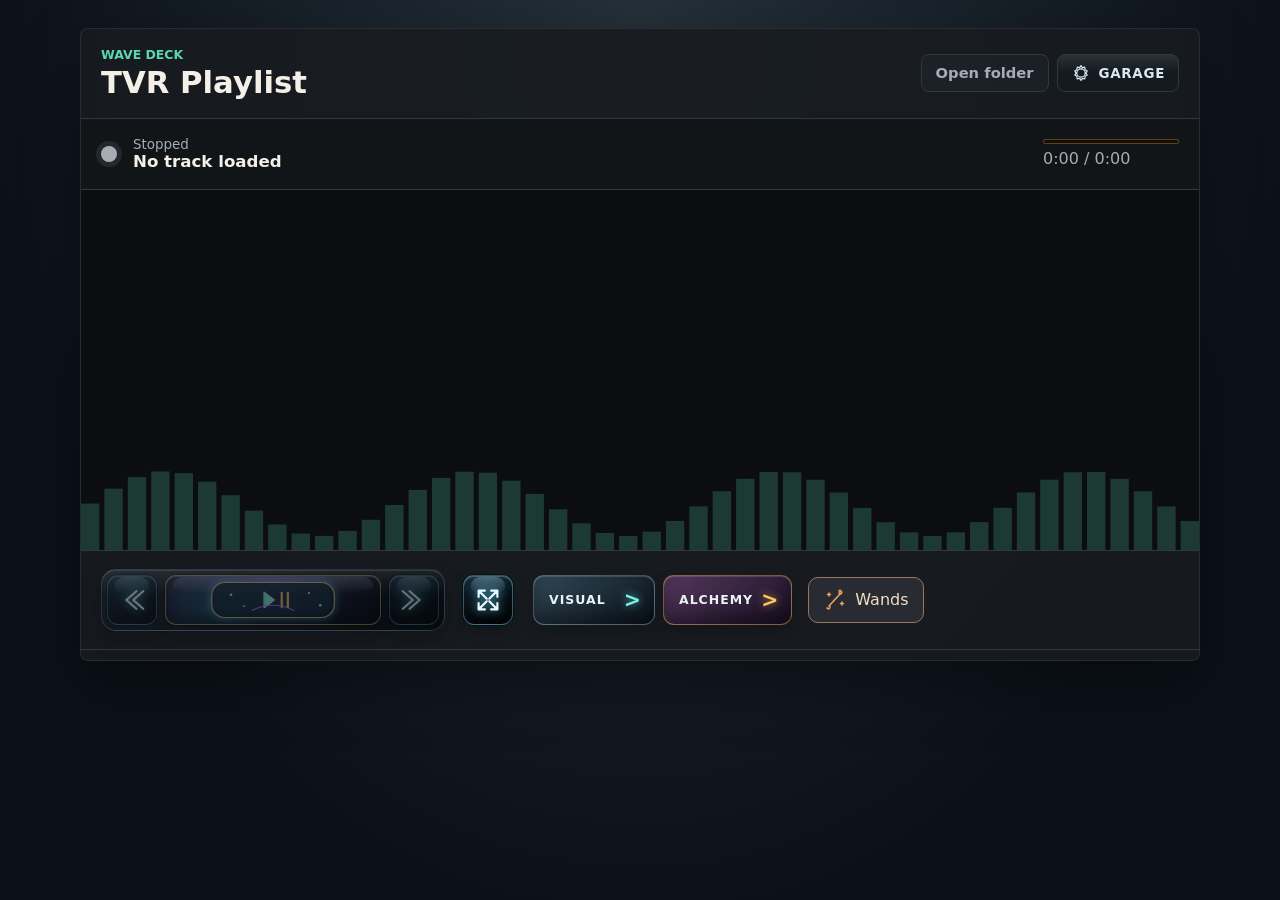
<file: index.html>
<!doctype html>
<html lang="en">
  <head>
    <meta charset="utf-8">
    <meta name="viewport" content="width=device-width, initial-scale=1">
    <title>Wave Deck</title>
    <script>
      if (window.AndroidWaveDeck) {
        document.documentElement.classList.add("android-car");
      }
    </script>
    <link rel="stylesheet" href="styles.css?v=damned-2">
  </head>
  <body>
    <svg class="arcana-icon-definitions" aria-hidden="true" focusable="false">
      <symbol id="arcana-icon-damned" viewBox="0 0 24 24"><path d="M12 22c-4.4 0-7-2.7-7-6.4 0-3 1.8-4.8 2.6-6.6.1 2.3 1.6 2.8 2.2 2.8C8.8 7 12 5.2 13 2c.6 3.7 4.7 6 4.2 10 .8-.4 1.3-1.1 1.5-2 .6 1.9 1.3 3.8 1.3 5.7 0 3.8-3 6.3-8 6.3Zm0 0c-2.2-1-2.9-3.2.6-6.8 2.8 3.6 2.5 5.5-.6 6.8Z"/></symbol>
      <symbol id="arcana-icon-major" viewBox="0 0 24 24"><path d="m12 2 9 10-9 10L3 12 12 2Zm0 4v12m-5-6h10m-8-3 6 6m0-6-6 6"/></symbol>
      <symbol id="arcana-icon-cups" viewBox="0 0 24 24"><path d="M5 5h14l-1.4 8.1a5.7 5.7 0 0 1-11.2 0L5 5Zm1.2 3.1c3.7 1.7 7.9 1.7 11.6 0M19 7h1.2a2.8 2.8 0 0 1 0 5.6h-2M12 18v3m-4 0h8m-6-3h4"/><path d="M9 3c-1.4-1.4 1.4-2 0-3m6 3c-1.4-1.4 1.4-2 0-3"/></symbol>
      <symbol id="arcana-icon-swords" viewBox="0 0 24 24"><path d="m12 2 3.4 10-3.4 3.7L8.6 12 12 2Zm0 13.7V20m-5-5h10m-8 5h6m-3-18v10"/><path d="m5 5-1.5-1.5M19 5l1.5-1.5M4 9H2m20 0h-2"/></symbol>
      <symbol id="arcana-icon-pentacles" viewBox="0 0 24 24"><circle cx="12" cy="12" r="9"/><circle cx="12" cy="12" r="6.7"/><path d="m12 6.7 1.5 3.2H17l-2.7 2 1 3.3-3.3-2-3.3 2 1-3.3-2.7-2h3.5L12 6.7Zm0-5v2m0 16v2M1 12h2m18 0h2"/></symbol>
      <symbol id="arcana-icon-wands" viewBox="0 0 24 24"><path d="m6 18 11-12m-13 14 2 1 1-2m9-14 2 1 1-2M6 8V5m-1.5 1.5h3M19 17v-3m-1.5 1.5h3M17 4V2m-1 1h2"/></symbol>
    </svg>
    <script>
      if (window.AndroidWaveDeck) {
        document.body.classList.add("android-car");
      }
    </script>
    <main class="shell">
      <section class="player" aria-label="Music player">
        <header class="topbar">
          <div>
            <p class="eyebrow">Wave Deck</p>
            <h1 id="directoryName">Choose an audio directory</h1>
          </div>
          <div class="topbar-actions">
            <label class="folder-button" title="Open folder" aria-label="Open folder">
              <input id="folderInput" type="file" accept=".wav,.mp3,.m4a,.aac,.flac,.ogg,.opus,audio/*" webkitdirectory multiple>
              <span>Open folder</span>
            </label>
            <button id="settingsButton" class="settings-button" type="button" aria-label="Open The Garage settings catalogue">
              <svg viewBox="0 0 48 48" aria-hidden="true"><path d="M24 14a10 10 0 1 0 0 20 10 10 0 0 0 0-20Zm0-8 3 5 6-1 1 6 5 3-3 5 3 5-5 3-1 6-6-1-3 5-3-5-6 1-1-6-5-3 3-5-3-5 5-3 1-6 6 1 3-5Z" /></svg>
              <span>Garage</span>
            </button>
          </div>
        </header>

        <section class="now-playing" aria-live="polite">
          <div class="status-light" id="statusLight" aria-hidden="true"></div>
          <div class="track-copy">
            <span id="statusText">Stopped</span>
            <strong id="currentTrack">No track loaded</strong>
          </div>
          <div class="time-cluster" aria-label="Playback progress">
            <div class="alchemy-progress" aria-hidden="true">
              <div id="alchemyProgressFill" class="alchemy-progress-fill"></div>
            </div>
            <time id="timeReadout">0:00 / 0:00</time>
          </div>
        </section>

        <canvas id="visualizer" width="1200" height="360" aria-label="Graphic equaliser visualisation"></canvas>

        <section id="songWheel" class="song-wheel" aria-live="polite" aria-hidden="true">
  <div class="song-wheel-metal" aria-hidden="true">
    <div class="song-wheel-ticks"></div>
  </div>
  <div class="song-wheel-song-dial" aria-hidden="true">
    <div class="song-wheel-song-ticks"></div>
    <div class="song-wheel-hub"></div>
  </div>
  <div class="song-wheel-copy">
    <span id="songWheelCount">Song 1</span>
    <strong id="songWheelTitle">Choose a track</strong>
    <div class="song-wheel-search">
      <label class="visually-hidden" for="songWheelSearch">Find a track</label>
      <input id="songWheelSearch" type="search" autocomplete="off" placeholder="Find a track..." enterkeyhint="go">
      <div class="mobile-track-dials">
        <label class="mobile-track-dial">
          <span>Letter</span>
          <input id="mobileLetterDial" type="range" min="0" max="0" value="0" aria-label="Browse by letter">
          <output id="mobileLetterValue" for="mobileLetterDial"></output>
        </label>
        <label class="mobile-track-dial">
          <span>Track</span>
          <input id="mobileTrackDial" type="range" min="0" max="0" value="0" aria-label="Browse tracks in this letter">
          <output id="mobileTrackValue" for="mobileTrackDial"></output>
        </label>
      </div>
      <div id="songWheelSearchResults" class="song-wheel-search-results" role="listbox" aria-label="Matching tracks"></div>
    </div>
    <div class="song-wheel-precision" role="group" aria-label="Precise track selection">
      <button id="songWheelPrevious" type="button" aria-label="Previous song">&#8249;</button>
      <button id="songWheelNext" type="button" aria-label="Next song">&#8250;</button>
    </div>
    <small>Outer: alphabet. Inner: songs. Arrows nudge.</small>
  </div>
  <button id="carSettingsButton" class="car-settings-button" type="button" aria-label="Open The Garage settings catalogue">*</button>
  <button id="carNightDriveButton" class="car-night-drive-button" type="button" aria-label="Enable Night Drive dimmer" aria-pressed="false">◐</button>
        </section>

        <audio id="audio" crossorigin="anonymous"></audio>

        <section class="car-deck" aria-label="In-car playback controls">
          <div class="car-utility-row">
            <button id="carFolderButton" class="car-icon-button" type="button" aria-label="Choose directory">
              <span class="car-symbol">▱</span>
              <span class="car-button-kicker">Dir</span>
            </button>
            <button id="carNextVisualButton" class="car-icon-button" type="button" aria-label="Next visualisation">
              <span class="car-symbol">&gt;</span>
              <span class="car-button-kicker">Visual</span>
            </button>
            <button id="carAlchemyButton" class="car-icon-button car-alchemy-button" type="button" aria-label="Next alchemical adjustment">
              <span class="car-symbol">&gt;</span>
              <span class="car-button-kicker">Alchemy</span>
            </button>
            <button id="carAgitationButton" class="car-icon-button car-speed-button" type="button" aria-label="Next visual speed">
              <span id="carAgitationSymbol" class="car-symbol">&gt;</span>
              <span id="carAgitationLabel" class="car-button-kicker">Speed</span>
            </button>
            <button id="carSeasonButton" class="car-icon-button car-season-button" type="button" aria-label="Arcana suit: Wands. Switch to Cups">
              <svg class="car-symbol arcana-icon" viewBox="0 0 24 24" aria-hidden="true"><use href="#arcana-icon-wands"></use></svg>
              <span id="carSeasonLabel" class="car-button-kicker">Wands</span>
            </button>
          </div>
          <div class="car-transport-row">
            <button id="carPreviousButton" type="button" aria-label="Previous song">
              <span class="car-button-main">‹‹</span>
            </button>
            <button id="carPlayButton" class="car-play-button" type="button" aria-label="Play or pause">
              <span class="car-button-main">▶ / ‖</span>
            </button>
            <button id="carNextButton" type="button" aria-label="Next song">
              <span class="car-button-main">››</span>
            </button>
          </div>
        </section>
        <section class="controls" aria-label="Playback controls">
          <div class="desktop-transport" aria-label="Playback transport controls">
            <button id="previousButton" class="transport-control transport-skip" type="button" aria-label="Previous track. Keyboard shortcut: less-than">
              <svg viewBox="0 0 48 48" aria-hidden="true"><path d="M31 10 15 24l16 14M42 10 26 24l16 14" /></svg>
            </button>
            <button id="playButton" class="transport-control transport-play" type="button" aria-label="Play or pause. Keyboard shortcut: space">
              <svg viewBox="0 0 144 48" aria-hidden="true">
                <rect class="space-key" x="2" y="4" width="140" height="40" rx="15" />
                <circle class="space-star" cx="24" cy="18" r="1.5" /><circle class="space-star" cx="39" cy="31" r="1" />
                <circle class="space-star" cx="113" cy="16" r="1.25" /><circle class="space-star" cx="126" cy="30" r="1.5" />
                <path class="space-play" d="m62 15 12 9-12 9z" /><path class="space-pause" d="M82 16v16M89 16v16" />
                <path class="space-orbit" d="M48 36c15-8 33-8 48 0" />
              </svg>
            </button>
            <button id="nextButton" class="transport-control transport-skip" type="button" aria-label="Next track. Keyboard shortcut: greater-than">
              <svg viewBox="0 0 48 48" aria-hidden="true"><path d="m17 10 16 14-16 14M6 10l16 14L6 38" /></svg>
            </button>
          </div>
          <button id="fullscreenButton" class="transport-control transport-fullscreen" type="button" aria-label="Toggle visual fullscreen. Keyboard shortcut: f">
            <svg viewBox="0 0 48 48" aria-hidden="true"><path d="M22 22 9 9m0 0v10m0-10h10M26 22 39 9m0 0H29m10 0v10M22 26 9 39m0 0V29m0 10h10M26 26l13 13m0 0H29m10 0V29" /></svg>
          </button>
          <div class="desktop-creative-controls" aria-label="Visualisation controls">
            <button id="desktopNextVisualButton" class="creative-control creative-visual" type="button" aria-label="Next visualisation">
              <span>Visual</span><strong>&gt;</strong>
            </button>
            <button id="desktopAlchemyButton" class="creative-control creative-alchemy" type="button" aria-label="Next alchemical adjustment">
              <span>Alchemy</span><strong>&gt;</strong>
            </button>
          </div>
          <button id="desktopSeasonButton" class="season-control" type="button" aria-label="Arcana suit: Wands. Switch to Cups">
            <svg class="season-icon arcana-icon" viewBox="0 0 24 24" aria-hidden="true"><use href="#arcana-icon-wands"></use></svg>
            <span id="desktopSeasonLabel">Wands</span>
          </button>
          <input id="shuffleToggle" type="checkbox" hidden aria-hidden="true" tabindex="-1">
        </section>

        <dialog id="settingsCatalogue" class="settings-catalogue" aria-labelledby="settingsCatalogueTitle">
          <article>
            <header class="settings-header">
              <div>
                <p class="eyebrow">32 Visualisations</p>
                <h2 id="settingsCatalogueTitle">The Garage</h2>
                <p>Set the instrument up when parked. Drive with the simple controls.</p>
              </div>
              <button id="closeSettingsButton" class="settings-close" type="button" aria-label="Close The Garage">Close</button>
            </header>

            <details class="settings-drawer" open>
              <summary><span>01</span><strong>Library</strong><small>Your music, your order</small></summary>
              <div class="settings-drawer-body library-tools settings-tools">
                <div class="garage-directory" aria-live="polite">
                  <span>Current folder</span>
                  <strong id="garageDirectoryName">Choose an audio directory</strong>
                </div>
                <button id="settingsFolderButton" class="settings-folder" type="button">Change folder</button>
                <label class="garage-native-select">
                  Library order
                  <select id="sortSelect">
                    <option value="name-asc">Name A-Z</option>
                    <option value="name-desc">Name Z-A</option>
                    <option value="date-desc">Date newest</option>
                    <option value="date-asc">Date oldest</option>
                  </select>
                </label>
                <section id="sortFlywheel" class="garage-flywheel garage-sort-flywheel is-settled" aria-label="Library order">
                  <p>Order</p>
                  <div class="garage-coverflow" aria-live="polite">
                    <button class="garage-cover-card previous" type="button" data-cover-step="-1"></button>
                    <button class="garage-cover-card current" type="button" data-cover-step="1"></button>
                    <button class="garage-cover-card next" type="button" data-cover-step="1"></button>
                  </div>
                </section>
                <span id="trackCount">0 tracks</span>
              </div>
            </details>

            <details class="settings-drawer">
              <summary><span>02</span><strong>Visual</strong><small>Choose the world and its colours</small></summary>
              <div class="settings-drawer-body library-tools settings-tools">
                <label class="garage-native-select">
                  Visual
                  <select id="visualizerSelect">
              <option value="equalizer">Equaliser</option>
              <option value="fireworks">Fireworks</option>
              <option value="pacdance">Pac Dance</option>
              <option value="branchhands">Branch Hands</option>
              <option value="swampbubbles">Swamp Bubbles</option>
              <option value="arrowstorm">Arrow Storm</option>
              <option value="cephalopod">Cephalopod Mind</option>
              <option value="discojive">Disco Jive</option>
              <option value="glitterfall">Glitter Fall</option>
              <option value="butterflyhost">Butterfly Host</option>
              <option value="knifethunk">Knife Thunk</option>
              <option value="octopusocclusion">Octopus Occlusion</option>
              <option value="lizardlouche">Lizard Louche</option>
              <option value="goddesskisses">Goddess Kisses</option>
              <option value="climbinggarden">Climbing Garden</option>
              <option value="tipustiger">Tipu's Tiger</option>
              <option value="mandelbrot">Mandelbrot Set</option>
              <option value="eyevisions">Eyes</option>
              <option value="lightning">Lightning</option>
              <option value="asteroids">Asteroids</option>
              <option value="interzoneoracles">Interzone Oracles</option>
              <option value="sunflowersmiles">Sunflower Smiles</option>
              <option value="warofroses">War of the Roses</option>
              <option value="turtleriver">Turtle River</option>
              <option value="cathedralorganism">Cathedral Organism</option>
              <option value="hypnoticflight">Hypnotic Flight</option>
              <option value="kaleidoscope">Kaleidoscope</option>
              <option value="bobrossgarden">Bob Ross Garden</option>
              <option value="oilslide">Oil Slide</option>
              <option value="oysterpearls">Oyster Pearls</option>
              <option value="lingerie">Lingerie</option>
              <option value="snakeconga">Chimaera of Snake and Conga-line</option>
                  </select>
                </label>
                <label class="garage-native-select">
                  Alchemy
                  <select id="fireworkFormSelect">
                    <option value="hydra">Hydra</option>
                    <option value="woman">Woman</option>
                    <option value="lion">Lion rampant</option>
                    <option value="woodland">Woodland</option>
                    <option value="williamtell">William Tell</option>
                    <option value="fort">Wooden fort</option>
                  </select>
                </label>
                <div class="garage-flywheel-grid" aria-label="Visual and Alchemy selection wheels">
                  <section id="visualFlywheel" class="garage-flywheel is-settled" aria-label="Visualisation selection">
                    <p>Visual</p>
                    <div class="garage-coverflow" aria-live="polite">
                      <button id="visualFlywheelPrevious" class="garage-cover-card previous" type="button" data-cover-step="-1"></button>
                      <button id="visualFlywheelCurrent" class="garage-cover-card current" type="button" data-cover-step="1"></button>
                      <button id="visualFlywheelNext" class="garage-cover-card next" type="button" data-cover-step="1"></button>
                    </div>
                  </section>
                  <section id="formFlywheel" class="garage-flywheel is-settled" aria-label="Alchemy selection">
                    <p>Alchemy</p>
                    <div class="garage-coverflow" aria-live="polite">
                      <button id="formFlywheelPrevious" class="garage-cover-card previous" type="button" data-cover-step="-1"></button>
                      <button id="formFlywheelCurrent" class="garage-cover-card current" type="button" data-cover-step="1"></button>
                      <button id="formFlywheelNext" class="garage-cover-card next" type="button" data-cover-step="1"></button>
                    </div>
                  </section>
                </div>
                <label class="garage-native-select">
                  Colour
                  <select id="themeSelect">
                    <option value="mono">Mono green</option>
                    <option value="ice">Ice blue</option>
                    <option value="ember">Ember</option>
                    <option value="spectrum">Spectrum</option>
                    <option value="pressure">High Pressure</option>
                  </select>
                </label>
                <div id="garageColourSwatches" class="garage-colour-swatches" role="group" aria-label="Colour">
                  <button class="garage-colour-swatch mono" type="button" data-theme="mono" aria-label="Mono green"></button>
                  <button class="garage-colour-swatch ice" type="button" data-theme="ice" aria-label="Ice blue"></button>
                  <button class="garage-colour-swatch ember" type="button" data-theme="ember" aria-label="Ember"></button>
                  <button class="garage-colour-swatch spectrum" type="button" data-theme="spectrum" aria-label="Spectrum"></button>
                  <button class="garage-colour-swatch pressure" type="button" data-theme="pressure" aria-label="High pressure"></button>
                </div>
                <label class="toggle compact-toggle">
                  <input id="peakToggle" type="checkbox" checked>
                  <span>Peak hold</span>
                </label>
              </div>
            </details>

            <details class="settings-drawer">
              <summary><span>03</span><strong>Expression</strong><small>Tempo, scale, population and temperament</small></summary>
              <div class="settings-drawer-body library-tools settings-tools">
                <label class="range-control">
                  Speed
                  <input id="fireworkSpeed" type="range" min="0.4" max="2.2" step="0.1" value="1">
                  <output id="fireworkSpeedValue">1.0x</output>
                </label>
                <label class="range-control">
                  Reach
                  <input id="handSize" type="range" min="0.55" max="1.8" step="0.05" value="1">
                  <output id="handSizeValue">1.00x</output>
                </label>
                <label id="eyeDischargeLabel" hidden>
                  Discharges
                  <select id="eyeDischargeSelect">
                    <option value="ember-crackle">Ember / crackling</option>
                    <option value="white-fury">White / furious</option>
                    <option value="violet-venom">Violet / venomous</option>
                    <option value="blood-arc">Blood red / violent</option>
                    <option value="ashen-static">Ash blue / failing</option>
                  </select>
                </label>
                <label class="range-control">
                  Arms
                  <input id="handCount" type="range" min="3" max="14" step="1" value="6">
                  <output id="handCountValue">6</output>
                </label>
                <label class="range-control">
                  Grasp
                  <input id="handGrasp" type="range" min="0" max="1" step="0.05" value="0.35">
                  <output id="handGraspValue">35%</output>
                </label>
                <div class="spectrum-dials" role="group" aria-label="Global expression controls">
                  <div class="dial-control">
                    <span class="dial-title">Smiles</span>
                    <button id="smilesDial" class="bakelite-dial" type="button" data-level="0" aria-label="Smiles: Composed">
                      <span class="dial-face" aria-hidden="true"><span class="dial-pointer"></span></span>
                      <output id="smilesDialValue">Composed</output>
                    </button>
                    <span class="dial-scale" aria-hidden="true"><span>Composed</span><span>Amused</span><span>Beaming</span></span>
                  </div>
                  <div class="dial-control">
                    <span class="dial-title">Insanity</span>
                    <button id="insanityDial" class="bakelite-dial" type="button" data-level="0" aria-label="Insanity: Sane">
                      <span class="dial-face" aria-hidden="true"><span class="dial-pointer"></span></span>
                      <output id="insanityDialValue">Sane</output>
                    </button>
                    <span class="dial-scale" aria-hidden="true"><span>Sane</span><span>Strange</span><span>Unhinged</span></span>
                  </div>
                </div>
              </div>
            </details>

            <details class="settings-drawer">
              <summary><span>04</span><strong>About</strong><small>Local, offline, yours</small></summary>
              <div class="settings-drawer-body settings-about">
                <p>32 Visualisations plays the files you choose on this device. It does not bundle a catalogue, use a streaming account, or upload your library.</p>
                <p>For a particular track in a large folder, touch the visualisation to reveal the dual flywheel: alphabet outside, songs inside, or type part of a title to find it directly.</p>
              </div>
            </details>
          </article>
        </dialog>

        <ol id="trackList" class="track-list" aria-label="Audio files in selected directory"></ol>
      </section>
    </main>

    <script src="autumn.js"></script>
    <script src="toadstools.js"></script>
    <script src="cobweb.js"></script>
    <script src="last-mow.js"></script>
    <script src="squirrel.js"></script>
    <script src="driving.js"></script>
    <script src="harvest.js"></script>
    <script src="rat-race.js"></script>
    <script src="starry-night.js"></script>
    <script src="water-lilies.js"></script>
    <script src="the-scream.js"></script>
    <script src="mondrian.js"></script>
    <script src="pollocks.js"></script>
    <script src="your-call.js"></script>
    <script src="birds-eye.js"></script>
    <script src="walk-egyptian.js"></script>
    <script src="romans.js"></script>
    <script src="life-studies.js"></script>
    <script src="old-school-games.js"></script>
    <script src="spaced.js"></script>
    <script src="inner-space.js"></script>
    <script src="champagne-fountain.js"></script>
    <script src="punting-with-ladies.js"></script>
    <script src="shy-smiles.js"></script>
    <script src="beowulf.js"></script>
    <script src="hansel-gretel.js"></script>
    <script src="opium-eater.js"></script>
    <script src="there-will-be-bones.js"></script>
    <script src="churchill.js"></script>
    <script src="iron-lady.js"></script>
    <script src="blair.js"></script>
    <script src="p-np.js"></script>
    <script src="plenty-of-puff.js"></script>
    <script src="busy-as-a-bee.js"></script>
    <script src="android-chicks.js"></script>
    <script src="boiling-pot.js"></script>
    <script src="kola-superdeep.js"></script>
    <script src="monkey-business.js"></script>
    <script src="lightning-farm.js"></script>
    <script src="space-time-warp.js"></script>
    <script src="wormhole.js"></script>
    <script src="orbital.js"></script>
    <script src="slit-scan.js"></script>
    <script src="schlieren.js"></script>
    <script src="anamorphic.js"></script>
    <script src="bipack.js"></script>
    <script src="game-of-life.js"></script>
    <script src="hearts.js"></script>
    <script src="clubs.js"></script>
    <script src="spades.js"></script>
    <script src="hellstrom-hive.js"></script>
    <script src="berzerk.js"></script>
    <script src="the-fool.js?v=2"></script>
    <script src="the-magician.js"></script>
    <script src="the-priestess.js"></script>
    <script src="the-empress.js?v=royal-hunt"></script>
    <script src="dmt-visions.js?v=three-storms"></script>
    <script src="the-emperor.js"></script>
    <script src="the-hierophant.js?v=pentacles"></script>
    <script src="bonking-bonobos.js?v=make-up"></script>
    <script src="the-lovers.js"></script>
    <script src="the-chariot.js?v=clean-caption"></script>
    <script src="justice.js?v=sentences"></script>
    <script src="the-hermit.js?v=prop-timing"></script>
    <script src="the-hanged-man.js?v=storm-and-silk"></script>
    <script src="wheel-of-fortune.js?v=three-stations"></script>
    <script src="strength.js?v=woodland-and-field"></script>
    <script src="app.js?v=strength"></script>
  </body>
</html>
</file>
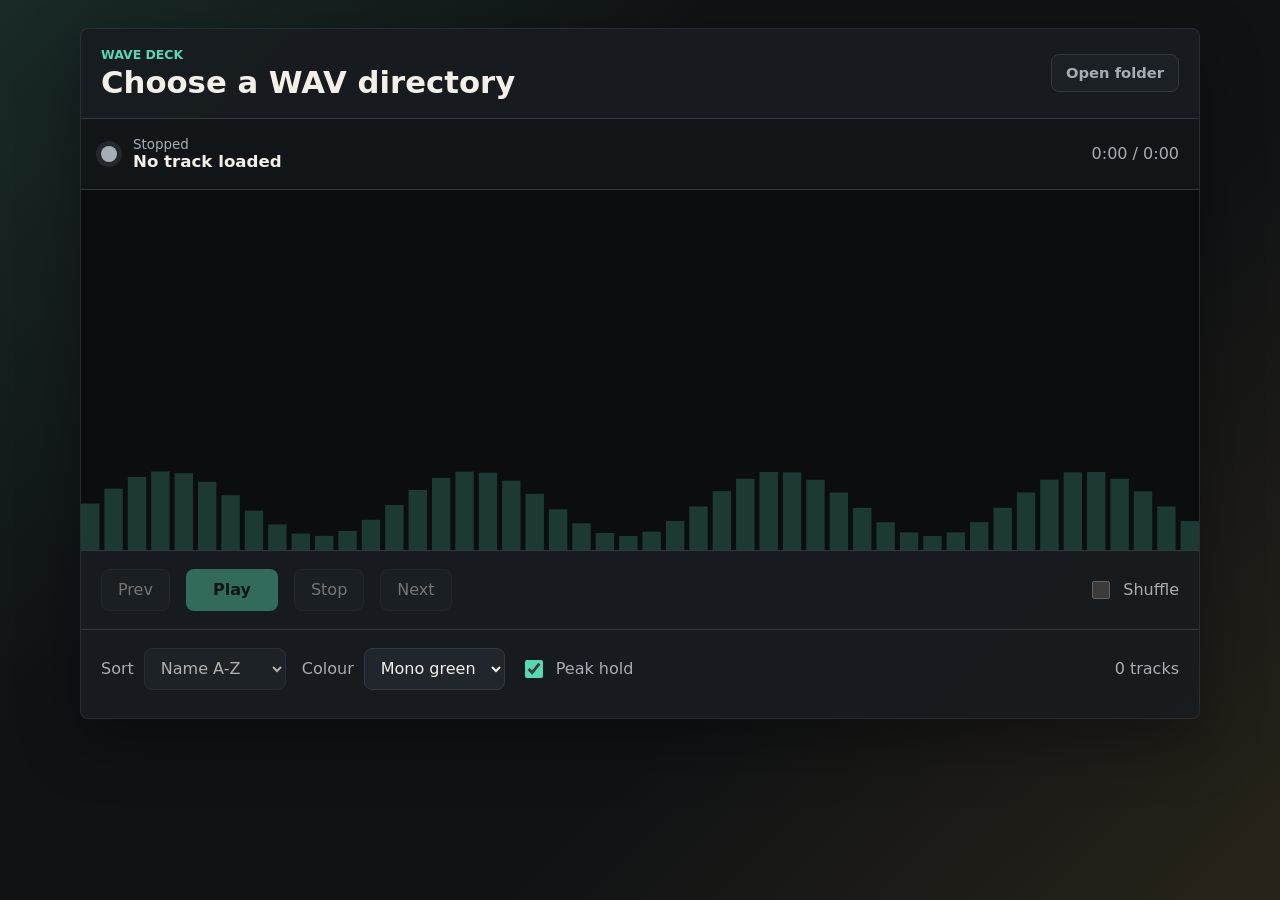
<file: snapshots/1.0/index.html>
<!doctype html>
<html lang="en">
  <head>
    <meta charset="utf-8">
    <meta name="viewport" content="width=device-width, initial-scale=1">
    <title>Wave Deck</title>
    <link rel="stylesheet" href="styles.css">
  </head>
  <body>
    <main class="shell">
      <section class="player" aria-label="Music player">
        <header class="topbar">
          <div>
            <p class="eyebrow">Wave Deck</p>
            <h1 id="directoryName">Choose a WAV directory</h1>
          </div>
          <label class="folder-button" title="Open folder" aria-label="Open folder">
            <input id="folderInput" type="file" accept=".wav,audio/wav,audio/wave" webkitdirectory multiple>
            <span>Open folder</span>
          </label>
        </header>

        <section class="now-playing" aria-live="polite">
          <div class="status-light" id="statusLight" aria-hidden="true"></div>
          <div class="track-copy">
            <span id="statusText">Stopped</span>
            <strong id="currentTrack">No track loaded</strong>
          </div>
          <time id="timeReadout">0:00 / 0:00</time>
        </section>

        <canvas id="visualizer" width="1200" height="360" aria-label="Graphic equaliser visualisation"></canvas>

        <audio id="audio"></audio>

        <section class="controls" aria-label="Playback controls">
          <button id="previousButton" type="button" aria-label="Previous track">Prev</button>
          <button id="playButton" type="button">Play</button>
          <button id="stopButton" type="button">Stop</button>
          <button id="nextButton" type="button" aria-label="Next track">Next</button>
          <label class="toggle">
            <input id="shuffleToggle" type="checkbox">
            <span>Shuffle</span>
          </label>
        </section>

        <section class="library-tools" aria-label="Library controls">
          <label>
            Sort
            <select id="sortSelect">
              <option value="name-asc">Name A-Z</option>
              <option value="name-desc">Name Z-A</option>
              <option value="date-desc">Newest first</option>
              <option value="date-asc">Oldest first</option>
            </select>
          </label>
          <label>
            Colour
            <select id="themeSelect">
              <option value="mono">Mono green</option>
              <option value="ice">Ice blue</option>
              <option value="ember">Ember</option>
              <option value="spectrum">Spectrum</option>
            </select>
          </label>
          <label class="toggle compact-toggle">
            <input id="peakToggle" type="checkbox" checked>
            <span>Peak hold</span>
          </label>
          <span id="trackCount">0 tracks</span>
        </section>

        <ol id="trackList" class="track-list" aria-label="WAV files in selected directory"></ol>
      </section>
    </main>

    <script src="app.js"></script>
  </body>
</html>
</file>
<file: styles.css>
:root {
  color-scheme: dark;
  --bg: #101214;
  --panel: #181c20;
  --panel-soft: #20262c;
  --line: #303841;
  --text: #f4f0e8;
  --muted: #a6adb5;
  --accent: #57d8b2;
  --accent-strong: #fcbe4a;
  --danger: #ff6b6b;
  --shadow: rgba(0, 0, 0, 0.34);
}

* {
  box-sizing: border-box;
}

[hidden] {
  display: none !important;
}

.visually-hidden {
  position: absolute;
  width: 1px;
  height: 1px;
  padding: 0;
  overflow: hidden;
  clip: rect(0, 0, 0, 0);
  white-space: nowrap;
  border: 0;
}

body {
  margin: 0;
  min-height: 100vh;
  background:
    linear-gradient(135deg, rgba(87, 216, 178, 0.12), transparent 34%),
    linear-gradient(315deg, rgba(252, 190, 74, 0.10), transparent 36%),
    var(--bg);
  color: var(--text);
  font-family: "Segoe UI", system-ui, -apple-system, BlinkMacSystemFont, sans-serif;
}

button,
select,
input {
  font: inherit;
}

button,
.folder-button,
select {
  border: 1px solid var(--line);
  background: var(--panel-soft);
  color: var(--text);
  min-height: 42px;
}

button,
.folder-button {
  display: inline-flex;
  align-items: center;
  justify-content: center;
  gap: 8px;
  border-radius: 8px;
  padding: 0 16px;
  cursor: pointer;
}

.folder-button {
  min-width: 112px;
  min-height: 38px;
  padding: 0 14px;
  color: var(--muted);
  background: rgba(32, 38, 44, 0.55);
}

.folder-button span {
  font-size: 0.92rem;
  font-weight: 650;
  line-height: 1;
}

button:hover,
.folder-button:hover,
select:hover {
  border-color: rgba(87, 216, 178, 0.65);
}

.folder-button:hover {
  color: var(--text);
  background: rgba(32, 38, 44, 0.9);
}

button:disabled {
  cursor: not-allowed;
  opacity: 0.42;
}

.shell {
  width: min(1120px, calc(100vw - 32px));
  margin: 0 auto;
  padding: 28px 0;
}

.player {
  background: rgba(24, 28, 32, 0.88);
  border: 1px solid rgba(255, 255, 255, 0.08);
  border-radius: 8px;
  box-shadow: 0 22px 60px var(--shadow);
  overflow: hidden;
}

.topbar,
.now-playing,
.controls,
.library-tools {
  display: flex;
  align-items: center;
  gap: 16px;
  padding: 18px 20px;
}

.topbar {
  justify-content: space-between;
  border-bottom: 1px solid var(--line);
}

.topbar > div {
  min-width: 0;
}

.topbar-actions {
  display: inline-flex;
  align-items: center;
  gap: 8px;
}

.settings-button {
  min-height: 38px;
  padding: 0 13px;
  color: #d8e8ed;
  background:
    linear-gradient(180deg, rgba(255, 255, 255, 0.1), transparent 48%),
    #141a20;
}

.settings-button svg {
  width: 20px;
  height: 20px;
  fill: none;
  stroke: currentColor;
  stroke-width: 2.8;
  stroke-linecap: round;
  stroke-linejoin: round;
}

.settings-button span {
  font-size: 0.84rem;
  font-weight: 750;
  letter-spacing: 0.05em;
  text-transform: uppercase;
}

.eyebrow {
  margin: 0 0 4px;
  color: var(--accent);
  font-size: 0.78rem;
  font-weight: 700;
  letter-spacing: 0;
  text-transform: uppercase;
}

h1 {
  margin: 0;
  font-size: clamp(1.45rem, 2.4vw, 2.25rem);
  line-height: 1.1;
}

.folder-button input {
  position: absolute;
  inline-size: 1px;
  block-size: 1px;
  opacity: 0;
  pointer-events: none;
}

.now-playing {
  background: #121518;
  border-bottom: 1px solid var(--line);
}

.status-light {
  width: 16px;
  height: 16px;
  border-radius: 50%;
  background: var(--muted);
  box-shadow: 0 0 0 5px rgba(166, 173, 181, 0.12);
  flex: 0 0 auto;
}

.status-light.playing {
  background: var(--accent);
  box-shadow: 0 0 0 5px rgba(87, 216, 178, 0.13), 0 0 24px rgba(87, 216, 178, 0.7);
}

.status-light.paused {
  background: var(--accent-strong);
  box-shadow: 0 0 0 5px rgba(252, 190, 74, 0.14);
}

.track-copy {
  min-width: 0;
  flex: 1;
}

.track-copy span {
  display: block;
  color: var(--muted);
  font-size: 0.84rem;
}

.track-copy strong {
  display: block;
  overflow: hidden;
  text-overflow: ellipsis;
  white-space: nowrap;
  font-size: 1.04rem;
}

#timeReadout {
  color: var(--muted);
  font-variant-numeric: tabular-nums;
}

.time-cluster {
  display: grid;
  gap: 5px;
  min-width: 136px;
}

.alchemy-progress {
  height: 5px;
  overflow: hidden;
  border: 1px solid rgba(214, 168, 76, 0.32);
  border-radius: 999px;
  background: rgba(28, 22, 11, 0.9);
  box-shadow: inset 0 1px 4px rgba(0, 0, 0, 0.55);
}

.alchemy-progress-fill {
  width: 100%;
  height: 100%;
  transform: scaleX(0);
  transform-origin: left center;
  background:
    linear-gradient(90deg, #5d3c12 0%, #d6a84c 48%, #fff0a8 100%);
  box-shadow: 0 0 12px rgba(214, 168, 76, 0.5);
}

#visualizer {
  display: block;
  width: 100%;
  height: clamp(210px, 32vw, 360px);
  background: #0b0d0f;
}

#visualizer.missile-targeting {
  cursor: crosshair;
}

.visual-transition-frame {
  position: fixed;
  z-index: 1;
  pointer-events: none;
}

.player.night-drive .visual-transition-frame {
  filter: brightness(0.46) saturate(0.72);
}

.controls {
  flex-wrap: wrap;
  border-top: 1px solid var(--line);
  border-bottom: 1px solid var(--line);
}

.car-deck {
  display: none;
}

.car-settings-button {
  display: none;
}

.desktop-transport {
  display: inline-flex;
  align-items: center;
  gap: 8px;
  padding: 5px;
  border: 1px solid rgba(132, 159, 178, 0.26);
  border-radius: 15px;
  background: linear-gradient(180deg, rgba(255, 255, 255, 0.08), transparent 42%), linear-gradient(135deg, #151c24, #080c12);
  box-shadow: inset 0 1px rgba(255, 255, 255, 0.1), 0 8px 22px rgba(0, 0, 0, 0.2);
}

.transport-control {
  position: relative;
  display: inline-grid;
  place-items: center;
  min-width: 50px;
  min-height: 50px;
  padding: 0;
  overflow: hidden;
  color: #e7f8ff;
  border: 1px solid rgba(118, 207, 244, 0.38);
  border-radius: 11px;
  background: radial-gradient(circle at 50% 0, rgba(52, 188, 255, 0.24), transparent 55%), linear-gradient(155deg, #162936, #071016 62%, #030608);
  box-shadow: inset 0 1px rgba(255, 255, 255, 0.22), inset 0 -10px 16px rgba(0, 0, 0, 0.5), 0 0 0 1px rgba(0, 0, 0, 0.45), 0 7px 15px rgba(0, 0, 0, 0.24);
  transition: transform 150ms ease, border-color 150ms ease, box-shadow 150ms ease, filter 150ms ease;
}

.transport-control::after {
  content: "";
  position: absolute;
  inset: 1px 7px auto;
  height: 35%;
  border-radius: 9px 9px 40% 40%;
  background: linear-gradient(180deg, rgba(255, 255, 255, 0.22), transparent);
  pointer-events: none;
}

.transport-control:hover {
  border-color: rgba(113, 232, 255, 0.94);
  filter: brightness(1.15);
  box-shadow: inset 0 1px rgba(255, 255, 255, 0.3), inset 0 -10px 16px rgba(0, 0, 0, 0.45), 0 0 20px rgba(54, 199, 255, 0.24);
}

.transport-control:active {
  transform: translateY(2px) scale(0.98);
  filter: brightness(0.92);
}

.transport-control svg {
  position: relative;
  z-index: 1;
  width: 30px;
  height: 30px;
  fill: none;
  stroke: currentColor;
  stroke-width: 3.4;
  stroke-linecap: round;
  stroke-linejoin: round;
  filter: drop-shadow(0 0 5px rgba(101, 231, 255, 0.74));
}

.transport-play {
  min-width: clamp(150px, 20vw, 216px);
  border-color: rgba(254, 193, 89, 0.62);
  background: radial-gradient(ellipse at 50% 0, rgba(158, 88, 255, 0.38), transparent 57%), radial-gradient(circle at 19% 75%, rgba(45, 211, 255, 0.26), transparent 30%), linear-gradient(155deg, #242241, #101426 60%, #06070f);
}

.transport-play svg {
  width: min(100%, 174px);
  height: 42px;
  stroke: #f9e5aa;
}

.transport-play .space-key {
  fill: rgba(5, 11, 27, 0.76);
  stroke: rgba(255, 214, 125, 0.78);
  stroke-width: 1.4;
}

.transport-play .space-star { fill: #a9f6ff; stroke: none; }
.transport-play .space-play { fill: #7ef4e3; stroke: #c9ffff; stroke-width: 1; }
.transport-play .space-pause { stroke: #ffc15a; stroke-width: 2.6; }
.transport-play .space-orbit { stroke: rgba(183, 122, 255, 0.9); stroke-width: 1.2; }

.transport-play.is-playing {
  border-color: rgba(125, 255, 210, 0.9);
  box-shadow: inset 0 1px rgba(255, 255, 255, 0.35), inset 0 -10px 16px rgba(0, 0, 0, 0.45), 0 0 24px rgba(109, 255, 205, 0.35);
}

.transport-fullscreen { margin-left: 2px; }

.desktop-creative-controls {
  display: inline-flex;
  align-items: center;
  gap: 8px;
  margin-left: 4px;
}

.creative-control {
  display: inline-flex;
  align-items: center;
  min-width: 122px;
  min-height: 50px;
  padding: 0 12px 0 15px;
  justify-content: space-between;
  color: #eaf3f5;
  border-color: rgba(169, 194, 214, 0.35);
  border-radius: 11px;
  background: linear-gradient(145deg, rgba(52, 76, 91, 0.92), rgba(10, 18, 27, 0.96));
  box-shadow: inset 0 1px rgba(255, 255, 255, 0.15), inset 0 -10px 18px rgba(0, 0, 0, 0.34), 0 6px 14px rgba(0, 0, 0, 0.22);
  font-size: 0.78rem;
  font-weight: 760;
  letter-spacing: 0.08em;
  text-transform: uppercase;
  transition: transform 150ms ease, filter 150ms ease, border-color 150ms ease;
}

.creative-control strong {
  color: #78f2e5;
  font-size: 1.28rem;
  line-height: 1;
  text-shadow: 0 0 8px rgba(120, 242, 229, 0.66);
}

.creative-alchemy {
  border-color: rgba(224, 169, 90, 0.46);
  background: linear-gradient(145deg, rgba(90, 58, 99, 0.94), rgba(25, 16, 34, 0.98));
}

.creative-alchemy strong {
  color: #ffc85b;
  text-shadow: 0 0 8px rgba(255, 180, 72, 0.68);
}

.creative-control:hover {
  border-color: rgba(153, 248, 237, 0.9);
  filter: brightness(1.16);
}

.creative-control:active {
  transform: translateY(2px);
  filter: brightness(0.94);
}

#playButton {
  min-width: clamp(150px, 20vw, 216px);
}

#fullscreenButton {
  min-width: 50px;
}

.toggle {
  margin-left: auto;
  display: inline-flex;
  align-items: center;
  gap: 10px;
  color: var(--muted);
}

.toggle input {
  width: 18px;
  height: 18px;
  accent-color: var(--accent);
}

.library-tools {
  justify-content: flex-start;
  flex-wrap: wrap;
}

.settings-catalogue {
  width: min(880px, calc(100vw - 28px));
  max-height: min(82dvh, 760px);
  margin: auto;
  padding: 0;
  overflow: hidden;
  color: var(--text);
  border: 1px solid rgba(126, 234, 203, 0.62);
  border-radius: 20px;
  background:
    radial-gradient(circle at 12% 0%, rgba(87, 216, 178, 0.15), transparent 31%),
    radial-gradient(circle at 92% 100%, rgba(214, 168, 76, 0.16), transparent 34%),
    #0a0e12;
  box-shadow: 0 30px 96px rgba(0, 0, 0, 0.76), 0 0 0 1px rgba(255, 255, 255, 0.06) inset;
}

.settings-catalogue::backdrop {
  background: rgba(0, 0, 0, 0.74);
  backdrop-filter: blur(6px);
}

.settings-catalogue article {
  max-height: min(82dvh, 760px);
  overflow-y: auto;
}

.settings-header {
  position: sticky;
  top: 0;
  z-index: 1;
  display: flex;
  align-items: start;
  justify-content: space-between;
  gap: 18px;
  padding: 22px 24px 18px;
  border-bottom: 1px solid rgba(126, 234, 203, 0.22);
  background:
    linear-gradient(180deg, rgba(16, 24, 30, 0.98), rgba(10, 14, 18, 0.95));
}

.settings-header h2 {
  margin: 0;
  color: #f6f1df;
  font-size: clamp(1.35rem, 4vw, 2rem);
  letter-spacing: 0.08em;
  text-transform: uppercase;
}

.settings-header p:last-child {
  max-width: 40rem;
  margin: 5px 0 0;
  color: var(--muted);
  font-size: 0.88rem;
}

.settings-close {
  min-height: 36px;
  padding-inline: 13px;
  color: #f7e8c3;
  border-color: rgba(214, 168, 76, 0.54);
  background: rgba(56, 40, 16, 0.52);
}

.settings-drawer {
  margin: 10px 14px;
  overflow: hidden;
  border: 1px solid rgba(110, 139, 153, 0.42);
  border-radius: 13px;
  background: rgba(15, 20, 25, 0.74);
}

.settings-drawer:last-child {
  margin-bottom: 18px;
}

.settings-drawer summary {
  display: grid;
  grid-template-columns: 32px minmax(110px, 0.7fr) minmax(0, 1.4fr) 24px;
  align-items: center;
  gap: 10px;
  min-height: 62px;
  padding: 12px 15px;
  cursor: pointer;
  list-style: none;
  background: linear-gradient(90deg, rgba(255, 255, 255, 0.06), transparent 58%);
}

.settings-drawer summary::-webkit-details-marker {
  display: none;
}

.settings-drawer summary::after {
  content: "+";
  color: #d6a84c;
  font-size: 1.5rem;
  font-weight: 300;
  text-align: center;
}

.settings-drawer[open] summary::after {
  content: "−";
}

.settings-drawer summary span {
  color: #7eeacb;
  font-size: 0.74rem;
  font-weight: 850;
  letter-spacing: 0.12em;
}

.settings-drawer summary strong {
  color: #f2efe4;
  font-size: 0.86rem;
  letter-spacing: 0.09em;
  text-transform: uppercase;
}

.settings-drawer summary small {
  overflow: hidden;
  color: var(--muted);
  font-size: 0.78rem;
  text-overflow: ellipsis;
  white-space: nowrap;
}

.settings-drawer-body {
  padding: 14px 16px 17px;
  border-top: 1px solid rgba(110, 139, 153, 0.26);
  background: rgba(3, 6, 9, 0.46);
}

.settings-tools {
  padding: 14px 16px 17px;
}

.settings-tools .spectrum-dials {
  margin-top: 6px;
}

.settings-folder {
  min-height: 42px;
  color: #dffcf4;
  border-color: rgba(126, 234, 203, 0.52);
  background: linear-gradient(135deg, rgba(31, 110, 93, 0.84), rgba(10, 35, 32, 0.9));
}

.garage-directory {
  flex: 1 1 100%;
  display: grid;
  gap: 3px;
  min-width: 0;
  padding: 11px 13px;
  border: 1px solid rgba(126, 234, 203, 0.28);
  border-radius: 10px;
  background: linear-gradient(110deg, rgba(11, 29, 29, 0.9), rgba(9, 13, 17, 0.84));
}

.garage-directory span {
  color: #7eeacb;
  font-size: 0.68rem;
  font-weight: 800;
  letter-spacing: 0.11em;
  text-transform: uppercase;
}

.garage-directory strong {
  overflow: hidden;
  color: #f2efe4;
  font-size: 0.92rem;
  text-overflow: ellipsis;
  white-space: nowrap;
}

.garage-native-select {
  position: absolute;
  width: 1px;
  height: 1px;
  overflow: hidden;
  clip: rect(0 0 0 0);
  clip-path: inset(50%);
  white-space: nowrap;
}

.garage-flywheel-grid {
  flex: 1 1 100%;
  display: grid;
  grid-template-columns: repeat(2, minmax(0, 1fr));
  gap: 14px;
}

.garage-flywheel {
  min-width: 0;
  display: grid;
  justify-items: center;
  gap: 8px;
  padding: 12px 9px 11px;
  border: 1px solid rgba(110, 139, 153, 0.44);
  border-radius: 13px;
  background:
    radial-gradient(circle at 50% 18%, rgba(126, 234, 203, 0.1), transparent 48%),
    #0b1115;
}

.garage-flywheel > p {
  margin: 0;
  color: #d6a84c;
  font-size: 0.7rem;
  font-weight: 850;
  letter-spacing: 0.16em;
  text-transform: uppercase;
}

.garage-sort-flywheel {
  width: 100%;
}

.garage-sort-flywheel .garage-coverflow {
  min-height: 120px;
}

.garage-coverflow {
  width: 100%;
  min-height: 154px;
  display: grid;
  grid-template-rows: 0.58fr 1fr 0.58fr;
  align-items: center;
  gap: 5px;
  padding: 7px;
  overflow: hidden;
  cursor: ns-resize;
  touch-action: none;
  border: 1px solid rgba(114, 164, 166, 0.25);
  border-radius: 11px;
  background:
    linear-gradient(90deg, rgba(0, 0, 0, 0.44), transparent 24% 76%, rgba(0, 0, 0, 0.44)),
    radial-gradient(circle at center, rgba(126, 234, 203, 0.13), transparent 58%),
    #071014;
}

.garage-cover-card {
  width: 100%;
  min-height: 0;
  overflow: hidden;
  padding: 5px 7px;
  color: #839398;
  border: 1px solid transparent;
  border-radius: 7px;
  background: transparent;
  font: inherit;
  font-size: 0.63rem;
  text-align: center;
  text-overflow: ellipsis;
  white-space: nowrap;
  transform: scale(0.86);
  transition: transform 250ms ease, opacity 250ms ease, color 250ms ease, background 250ms ease, border-color 250ms ease;
}

.garage-cover-card.previous,
.garage-cover-card.next {
  opacity: 0.5;
}

.garage-cover-card.current {
  min-height: 46px;
  color: #f5efdc;
  border-color: rgba(214, 168, 76, 0.72);
  background: linear-gradient(100deg, rgba(31, 66, 63, 0.74), rgba(43, 29, 14, 0.7));
  box-shadow: 0 0 17px rgba(126, 234, 203, 0.16), inset 0 1px rgba(255, 255, 255, 0.13);
  font-size: 0.78rem;
  font-weight: 780;
  transform: scale(1);
}

.garage-cover-card:active {
  transform: scale(0.94);
}

.garage-flywheel.is-spinning .garage-cover-card.previous {
  transform: scale(0.78);
  opacity: 0.26;
}

.garage-flywheel.is-spinning .garage-cover-card.current {
  transform: scale(0.97);
}

.garage-flywheel.is-spinning .garage-cover-card.next {
  transform: scale(0.78);
  opacity: 0.42;
}

.garage-colour-swatches {
  display: flex;
  align-items: center;
  justify-content: center;
  gap: 9px;
  padding: 9px;
  border: 1px solid rgba(110, 139, 153, 0.44);
  border-radius: 13px;
  background: #0b1115;
}

.garage-colour-swatch {
  width: 32px;
  aspect-ratio: 1;
  padding: 0;
  border: 2px solid rgba(224, 239, 235, 0.22);
  border-radius: 50%;
  box-shadow: inset 0 0 0 3px rgba(3, 6, 8, 0.48), 0 3px 8px rgba(0, 0, 0, 0.48);
  transition: transform 180ms ease, border-color 180ms ease, box-shadow 180ms ease;
}

.garage-colour-swatch.mono { background: radial-gradient(circle at 30% 25%, #b7ffd1, #1b8c60 42%, #05261e 76%); }
.garage-colour-swatch.ice { background: linear-gradient(135deg, #c7fbff, #36a9e8 45%, #452b9d); }
.garage-colour-swatch.ember { background: linear-gradient(135deg, #fff071, #ee7b22 43%, #7c0714); }
.garage-colour-swatch.spectrum { background: conic-gradient(#ec3d9b, #874ef3, #28c8e9, #70e06c, #ffe060, #ec3d9b); }
.garage-colour-swatch.pressure { background: radial-gradient(circle at 65% 30%, #ffec68, #d8183e 35%, #27002b 69%, #05070c); }

.garage-colour-swatch.is-active {
  border-color: #f1c35a;
  box-shadow: 0 0 0 2px rgba(241, 195, 90, 0.24), 0 0 15px rgba(126, 234, 203, 0.35), inset 0 0 0 3px rgba(3, 6, 8, 0.35);
  transform: scale(1.14);
}

.garage-colour-swatch:active { transform: scale(0.92); }

.garage-flywheel-disc {
  --garage-wheel-turn: 0deg;
  position: relative;
  width: min(20vw, 132px);
  aspect-ratio: 1;
  display: grid;
  place-items: center;
  padding: 0;
  cursor: ns-resize;
  touch-action: none;
  border: 8px solid #242e32;
  border-radius: 50%;
  background:
    repeating-conic-gradient(from 0deg, #5c7575 0deg 3deg, #172226 3deg 10deg, #081014 10deg 13deg),
    radial-gradient(circle, #172a2c 0 34%, #061014 35% 100%);
  box-shadow: 0 3px 0 #050708, 0 0 0 2px rgba(214, 168, 76, 0.62), 0 11px 18px rgba(0, 0, 0, 0.5), inset 0 0 17px rgba(0, 0, 0, 0.86);
  transform: rotate(var(--garage-wheel-turn));
  transition: transform 160ms cubic-bezier(.22, .86, .33, 1), opacity 320ms ease, width 420ms ease, border-width 420ms ease;
}

.garage-flywheel-disc::before {
  content: "";
  position: absolute;
  inset: 14%;
  border: 2px dashed rgba(214, 168, 76, 0.48);
  border-radius: inherit;
}

.garage-flywheel-hub {
  z-index: 1;
  width: 43%;
  aspect-ratio: 1;
  display: grid;
  place-items: center;
  color: #f2e5bd;
  border: 1px solid rgba(233, 193, 108, 0.82);
  border-radius: 50%;
  background: radial-gradient(circle at 32% 26%, #505a57, #11191b 68%);
  box-shadow: inset 0 0 11px #000, 0 0 9px rgba(214, 168, 76, 0.48);
  font-family: Georgia, serif;
  font-size: 0.9rem;
  letter-spacing: 0.05em;
}

.garage-flywheel-marker {
  position: absolute;
  left: 50%;
  width: 3px;
  height: 13%;
  background: #f5ce70;
  box-shadow: 0 0 7px #d6a84c;
  transform: translateX(-50%);
}

.garage-flywheel-marker-top { top: -7px; }
.garage-flywheel-marker-bottom { bottom: -7px; }

.garage-flywheel-values {
  width: 100%;
  min-height: 52px;
  display: grid;
  align-content: center;
  gap: 2px;
  overflow: hidden;
  text-align: center;
  transition: min-height 400ms ease, opacity 250ms ease;
}

.garage-flywheel-values span {
  overflow: hidden;
  color: #718287;
  font-size: 0.63rem;
  text-overflow: ellipsis;
  white-space: nowrap;
}

.garage-flywheel-values strong {
  overflow: hidden;
  color: #f2efe4;
  font-size: 0.77rem;
  text-overflow: ellipsis;
  white-space: nowrap;
}

.garage-flywheel.is-spinning .garage-flywheel-values {
  min-height: 0;
  max-height: 0;
  opacity: 0;
}

.garage-flywheel.is-spinning .garage-flywheel-disc {
  width: min(25vw, 156px);
  border-width: 10px;
  box-shadow: 0 3px 0 #050708, 0 0 0 2px #f0bb4d, 0 0 18px rgba(126, 234, 203, 0.62), 0 12px 22px rgba(0, 0, 0, 0.62), inset 0 0 17px rgba(0, 0, 0, 0.86);
}

.night-drive-button {
  min-height: 42px;
  display: grid;
  grid-template-columns: auto 1fr;
  align-items: center;
  column-gap: 8px;
  padding: 8px 12px;
  color: #c7d1cd;
  border-color: rgba(99, 125, 138, 0.64);
  background: #11191d;
  text-align: left;
}

.night-drive-button > span {
  grid-row: 1 / span 2;
  color: #8fc9dc;
  font-size: 1.35rem;
}

.night-drive-button strong { font-size: 0.76rem; letter-spacing: 0.07em; text-transform: uppercase; }
.night-drive-button small { color: var(--muted); font-size: 0.68rem; }

.night-drive-button.is-active {
  color: #f0dfad;
  border-color: rgba(214, 168, 76, 0.76);
  background: linear-gradient(135deg, #302616, #111619);
}

.player.night-drive #visualizer {
  filter: brightness(0.46) saturate(0.72);
}

.player.night-drive .now-playing,
.player.night-drive .car-deck {
  filter: brightness(0.68) saturate(0.78);
}

.settings-about {
  color: #d8dce0;
  line-height: 1.5;
}

.settings-about p {
  margin: 0;
}

.settings-about p + p {
  margin-top: 11px;
  color: var(--muted);
}

.library-tools label {
  display: inline-flex;
  align-items: center;
  gap: 10px;
  color: var(--muted);
}

.library-tools #trackCount {
  margin-left: auto;
}

.compact-toggle {
  margin-left: 0;
}

.spectrum-dials {
  flex: 1 1 100%;
  display: flex;
  align-items: stretch;
  gap: 24px;
  padding-top: 16px;
  border-top: 1px solid rgba(255, 255, 255, 0.07);
}

.dial-control {
  position: relative;
  flex: 1 1 280px;
  min-height: 142px;
  display: grid;
  grid-template-columns: 88px minmax(180px, 1fr);
  grid-template-rows: auto 1fr;
  align-items: center;
  column-gap: 18px;
  padding: 14px 18px;
  border: 1px solid #4e4236;
  border-radius: 8px;
  background:
    linear-gradient(115deg, rgba(255, 255, 255, 0.035), transparent 32%),
    #171513;
  box-shadow: inset 0 0 18px rgba(0, 0, 0, 0.6);
}

.dial-title {
  grid-column: 2;
  align-self: end;
  color: #d8bd86;
  font-size: 0.82rem;
  font-weight: 800;
  text-transform: uppercase;
}

.bakelite-dial {
  --dial-angle: -52deg;
  grid-column: 1;
  grid-row: 1 / 3;
  align-self: center;
  min-width: 82px;
  min-height: 118px;
  padding: 0;
  border: 0;
  border-radius: 0;
  background: transparent;
  flex-direction: column;
  gap: 7px;
}

.bakelite-dial:hover {
  border-color: transparent;
}

.dial-face {
  position: relative;
  width: 76px;
  height: 76px;
  border: 2px solid #65533d;
  border-radius: 50%;
  background:
    radial-gradient(circle at 35% 28%, #44382c 0 7%, #1c1713 32%, #080706 72%),
    #100d0b;
  box-shadow:
    0 5px 10px rgba(0, 0, 0, 0.72),
    inset 0 2px 3px rgba(255, 237, 194, 0.15),
    inset 0 -5px 9px rgba(0, 0, 0, 0.8);
}

.dial-face::before,
.dial-face::after {
  content: "";
  position: absolute;
  top: 50%;
  width: 7px;
  height: 2px;
  background: #b69a65;
}

.dial-face::before {
  left: -10px;
  transform: rotate(24deg);
}

.dial-face::after {
  right: -10px;
  transform: rotate(-24deg);
}

.dial-pointer {
  position: absolute;
  inset: 7px;
  transform: rotate(var(--dial-angle));
  transition: transform 180ms ease-out;
}

.dial-pointer::before {
  content: "";
  position: absolute;
  top: 0;
  left: 50%;
  width: 3px;
  height: 22px;
  border-radius: 2px;
  background: #f0ce83;
  box-shadow: 0 0 7px rgba(240, 206, 131, 0.5);
  transform: translateX(-50%);
}

.bakelite-dial output {
  min-width: 76px;
  color: var(--text);
  font-size: 0.8rem;
  font-weight: 700;
  text-align: center;
}

.dial-scale {
  grid-column: 2;
  display: grid;
  grid-template-columns: repeat(3, minmax(0, 1fr));
  align-self: start;
  color: var(--muted);
  font-size: 0.75rem;
}

.dial-scale span {
  padding-top: 12px;
  border-top: 2px solid #5c4a36;
  text-align: center;
}

.dial-control[data-level="0"] .dial-scale span:nth-child(1),
.dial-control[data-level="1"] .dial-scale span:nth-child(2),
.dial-control[data-level="2"] .dial-scale span:nth-child(3) {
  border-color: #b89a62;
  color: #e6c88f;
  text-shadow: 0 0 8px rgba(230, 200, 143, 0.3);
}

.bakelite-dial:focus-visible .dial-face {
  outline: 2px solid var(--accent);
  outline-offset: 4px;
}

.range-control {
  min-height: 42px;
}

.range-control input {
  width: 126px;
  accent-color: var(--accent);
}

.range-control output {
  min-width: 42px;
  color: var(--text);
  font-variant-numeric: tabular-nums;
}

select {
  border-radius: 8px;
  padding: 0 12px;
}

#trackCount {
  color: var(--muted);
}

.track-list {
  list-style: none;
  margin: 0;
  padding: 0 0 10px;
  max-height: min(42vh, 420px);
  overflow: auto;
}

.track-item {
  display: grid;
  grid-template-columns: minmax(0, 1fr) auto;
  gap: 14px;
  align-items: center;
  min-height: 58px;
  padding: 10px 20px;
  border-top: 1px solid rgba(255, 255, 255, 0.06);
  cursor: pointer;
}

.track-item:hover {
  background: rgba(255, 255, 255, 0.035);
}

.track-item.active {
  background: rgba(87, 216, 178, 0.11);
  box-shadow: inset 4px 0 0 var(--accent);
}

.track-name {
  overflow: hidden;
  text-overflow: ellipsis;
  white-space: nowrap;
}

.track-date {
  color: var(--muted);
  font-size: 0.86rem;
  font-variant-numeric: tabular-nums;
}

.empty {
  padding: 32px 20px 40px;
  color: var(--muted);
  text-align: center;
}

.visual-stage {
  overflow: hidden;
}

.player.visual-fullscreen,
.player:fullscreen {
  width: 100vw;
  height: 100vh;
  border: 0;
  border-radius: 0;
  display: flex;
  flex-direction: column;
}

.player.visual-fullscreen {
  position: fixed;
  inset: 0;
  z-index: 1000;
  background: #050709;
}

.player:fullscreen #visualizer {
  flex: 1 1 auto;
  height: auto;
  min-height: 0;
}

.player.visual-fullscreen,
.player.visual-fullscreen:fullscreen {
  background: #050709;
}

.player.visual-fullscreen .topbar,
.player.visual-fullscreen .now-playing,
.player.visual-fullscreen .library-tools,
.player.visual-fullscreen .track-list,
.player.visual-fullscreen:fullscreen .topbar,
.player.visual-fullscreen:fullscreen .now-playing,
.player.visual-fullscreen:fullscreen .library-tools,
.player.visual-fullscreen:fullscreen .track-list {
  display: none;
}

.player.visual-fullscreen .controls,
.player.visual-fullscreen:fullscreen .controls {
  position: fixed;
  z-index: 1002;
  left: 50%;
  bottom: max(20px, env(safe-area-inset-bottom));
  display: flex;
  width: max-content;
  max-width: calc(100vw - 32px);
  padding: 7px;
  transform: translateX(-50%);
  border: 1px solid rgba(159, 215, 238, 0.28);
  border-radius: 20px;
  background: rgba(4, 9, 16, 0.74);
  box-shadow: 0 12px 42px rgba(0, 0, 0, 0.52), inset 0 1px rgba(255, 255, 255, 0.1);
  backdrop-filter: blur(12px);
}

.player.visual-fullscreen .controls .toggle,
.player.visual-fullscreen:fullscreen .controls .toggle {
  display: none;
}

.player.visual-fullscreen .desktop-creative-controls,
.player.visual-fullscreen:fullscreen .desktop-creative-controls {
  display: inline-flex;
}

.player.visual-fullscreen .desktop-transport,
.player.visual-fullscreen:fullscreen .desktop-transport {
  padding: 0;
  border-color: transparent;
  background: transparent;
  box-shadow: none;
}

.player.visual-fullscreen #visualizer,
.player.visual-fullscreen:fullscreen #visualizer {
  display: block;
  width: 100vw;
  height: 100vh;
  min-height: 100vh;
  flex: 1 1 auto;
}

.player.desktop-controls-hidden .controls {
  visibility: hidden;
  pointer-events: none;
}

.player:fullscreen .track-list {
  max-height: 24vh;
}

body.android-car,
html.android-car body {
  --car-now-playing-height: 58px;
  --car-deck-height: calc(142px + env(safe-area-inset-bottom));
  overflow: hidden;
  background: #020304;
  font-family: "Segoe UI", Roboto, system-ui, sans-serif;
  touch-action: manipulation;
}

.android-car .shell {
  width: 100vw;
  height: 100vh;
  padding: 0;
}

.android-car .player {
  position: relative;
  width: 100vw;
  height: 100vh;
  display: block;
  overflow: hidden;
  border: 0;
  border-radius: 0;
  background: #020304;
  box-shadow: none;
}

.android-car .topbar,
.android-car .controls,
.android-car .library-tools,
.android-car .track-list {
  display: none;
}

.android-car .settings-catalogue {
  width: min(94vw, 620px);
  max-height: min(88dvh, 760px);
  border-color: rgba(126, 234, 203, 0.76);
}

.android-car .settings-catalogue article {
  max-height: min(88dvh, 760px);
}

.android-car .settings-catalogue .library-tools {
  display: flex;
}

.android-car .settings-tools {
  align-items: flex-start;
  gap: 12px;
}

.android-car .settings-tools label {
  align-items: flex-start;
  flex-direction: column;
  gap: 6px;
  color: #bdcbd0;
  font-size: 0.76rem;
  font-weight: 750;
  letter-spacing: 0.04em;
  text-transform: uppercase;
}

.android-car .settings-tools select {
  width: min(100%, 270px);
  min-height: 44px;
  color: #f1f4f2;
  background: #12191d;
}

.android-car .settings-tools .range-control input {
  width: min(66vw, 260px);
}

.android-car .settings-tools .toggle {
  flex-direction: row;
  align-items: center;
  min-height: 42px;
  padding: 0 11px;
}

.android-car .settings-tools .spectrum-dials {
  display: grid;
  grid-template-columns: 1fr;
  flex-basis: 100%;
  gap: 10px;
}

.android-car .settings-drawer summary {
  grid-template-columns: 26px minmax(88px, 0.8fr) minmax(0, 1.3fr) 20px;
  min-height: 58px;
  padding: 10px 12px;
}

.android-car .settings-header {
  padding: 17px 18px 14px;
}

.android-car .settings-header p:last-child {
  font-size: 0.78rem;
}

.android-car #visualizer {
  position: absolute;
  inset: 0 0 auto 0;
  width: 100%;
  height: calc(100vh - var(--car-now-playing-height) - var(--car-deck-height));
  height: calc(100dvh - var(--car-now-playing-height) - var(--car-deck-height));
  min-height: 0;
  background: #030506;
}

.android-car .now-playing {
  position: absolute;
  inset: auto 0 var(--car-deck-height) 0;
  height: var(--car-now-playing-height);
  min-height: 0;
  padding: 6px 12px;
  gap: 10px;
  border-block: 1px solid #1e2529;
  background:
    linear-gradient(180deg, rgba(255, 255, 255, 0.05), transparent 48%),
    #07090a;
}

.android-car .status-light {
  width: 10px;
  height: 10px;
  box-shadow: 0 0 0 3px rgba(166, 173, 181, 0.12);
}

.android-car .track-copy span {
  color: #7ce8c2;
  font-size: 0.66rem;
  font-weight: 800;
  letter-spacing: 0.08em;
  text-transform: uppercase;
}

.android-car .track-copy strong {
  color: #f1efe4;
  font-size: clamp(0.86rem, 2.7vw, 1.08rem);
  letter-spacing: 0.01em;
}

.android-car #timeReadout {
  color: #d0a64e;
  font-size: clamp(0.78rem, 2.5vw, 0.98rem);
  font-weight: 750;
  text-align: right;
}

.android-car .time-cluster {
  min-width: clamp(130px, 35vw, 190px);
}

.android-car .alchemy-progress {
  height: 7px;
  border-color: rgba(214, 168, 76, 0.58);
  background:
    radial-gradient(circle at 15% 50%, rgba(214, 168, 76, 0.2), transparent 32%),
    linear-gradient(180deg, #1d1609, #060504);
}

.android-car .alchemy-progress-fill {
  background:
    linear-gradient(90deg, #73450e 0%, #d6a84c 44%, #fff3a7 72%, #7eeacb 100%);
  box-shadow:
    0 0 10px rgba(214, 168, 76, 0.75),
    0 0 18px rgba(126, 234, 203, 0.2);
}

.android-car .car-deck {
  position: absolute;
  inset: auto 0 0 0;
  height: var(--car-deck-height);
  display: grid;
  grid-template-rows: 54px 72px;
  gap: 7px;
  padding: 8px 10px max(10px, env(safe-area-inset-bottom));
  border-top: 1px solid #2a3338;
  background:
    linear-gradient(180deg, #181c1f 0%, #07090a 46%, #020303 100%);
  box-shadow: 0 -12px 30px rgba(0, 0, 0, 0.55);
}

.android-car .car-utility-row,
.android-car .car-transport-row {
  display: grid;
  gap: 7px;
  min-width: 0;
  min-height: 0;
}

.android-car .car-utility-row {
  grid-template-columns: 0.88fr 0.92fr 1fr 0.96fr 1fr;
}

.android-car .car-transport-row {
  grid-template-columns: repeat(3, minmax(0, 1fr));
}

.android-car .car-deck button {
  min-width: 0;
  min-height: 0;
  height: 100%;
  position: relative;
  overflow: hidden;
  display: flex;
  flex-direction: column;
  gap: 2px;
  padding: 6px 4px;
  border: 1px solid #2f363a;
  border-radius: 14px;
  background:
    linear-gradient(180deg, rgba(255, 255, 255, 0.14), transparent 34%),
    linear-gradient(180deg, #242a2e, #07090a);
  color: #f1ead8;
  box-shadow:
    inset 0 1px 0 rgba(255, 255, 255, 0.14),
    inset 0 -3px 8px rgba(0, 0, 0, 0.55),
    0 2px 8px rgba(0, 0, 0, 0.36);
  text-transform: uppercase;
}

.android-car .car-deck button::after {
  content: "";
  position: absolute;
  inset: -18% -62%;
  pointer-events: none;
  opacity: 0;
  background:
    linear-gradient(
      100deg,
      transparent 0 28%,
      rgba(255, 102, 32, 0.12) 34%,
      rgba(255, 185, 58, 0.86) 42%,
      rgba(255, 241, 166, 0.98) 48%,
      rgba(255, 125, 36, 0.82) 55%,
      rgba(169, 36, 10, 0.2) 64%,
      transparent 74% 100%
    );
  mix-blend-mode: screen;
  filter: blur(0.2px) saturate(1.35);
  transform: translateX(-58%) skewX(-12deg);
}

.android-car .car-deck button.press-shimmer::after {
  animation: carButtonShimmer 680ms cubic-bezier(0.16, 0.7, 0.24, 1);
}

@keyframes carButtonShimmer {
  0% {
    opacity: 0;
    transform: translateX(-58%) skewX(-12deg);
  }
  18% {
    opacity: 0.82;
  }
  52% {
    opacity: 1;
  }
  100% {
    opacity: 0;
    transform: translateX(58%) skewX(-12deg);
  }
}

.android-car .car-deck button:active {
  transform: translateY(1px);
  border-color: #73e9c8;
  background:
    linear-gradient(180deg, #111617, #060707);
  box-shadow:
    inset 0 2px 8px rgba(0, 0, 0, 0.85),
    0 0 16px rgba(87, 216, 178, 0.18);
}

.android-car .car-play-button {
  border-color: rgba(87, 216, 178, 0.74);
  color: #07120f;
  background:
    linear-gradient(180deg, rgba(255, 255, 255, 0.28), transparent 36%),
    linear-gradient(180deg, #7eeacb, #2fb893);
}

.android-car .car-button-kicker {
  color: #d6a84c;
  font-size: clamp(0.55rem, 1.9vw, 0.7rem);
  font-weight: 900;
  letter-spacing: 0.13em;
  line-height: 1;
}

.android-car .car-play-button .car-button-kicker {
  color: #184036;
}

.android-car .car-button-main {
  font-size: clamp(1.18rem, 5vw, 1.92rem);
  font-weight: 900;
  letter-spacing: 0.04em;
}

.android-car .car-symbol {
  color: #f0ead9;
  font-size: clamp(1.1rem, 4.6vw, 1.72rem);
  font-weight: 800;
  line-height: 1;
}

.android-car .car-icon-button {
  display: grid;
  grid-template-rows: 1fr auto;
  align-items: center;
  justify-items: center;
  min-height: 0;
}

.android-car .car-icon-button .car-symbol {
  align-self: end;
}

.android-car .car-icon-button .car-button-kicker {
  font-size: clamp(0.5rem, 1.7vw, 0.66rem);
}

.android-car .car-alchemy-button {
  border-color: rgba(214, 168, 76, 0.62);
  background:
    linear-gradient(180deg, rgba(255, 255, 255, 0.14), transparent 34%),
    linear-gradient(180deg, #2b261b, #080806);
}

.android-car .car-alchemy-button .car-symbol {
  color: #f2d07a;
  letter-spacing: 0.03em;
}

.android-car .car-shuffle-button {
  border-color: rgba(95, 103, 103, 0.72);
  filter: brightness(0.72) saturate(0.72);
  background:
    linear-gradient(180deg, rgba(255, 255, 255, 0.1), transparent 34%),
    linear-gradient(180deg, #202326, #060708);
}

.android-car .car-shuffle-button.active {
  border-color: rgba(126, 234, 203, 0.86);
  filter: brightness(1.28) saturate(1.35);
  background:
    linear-gradient(180deg, rgba(255, 255, 255, 0.23), transparent 34%),
    linear-gradient(180deg, #314328, #101909);
  box-shadow:
    inset 0 1px 0 rgba(255, 255, 255, 0.2),
    inset 0 -3px 8px rgba(0, 0, 0, 0.52),
    0 0 18px rgba(126, 234, 203, 0.28),
    0 2px 8px rgba(0, 0, 0, 0.36);
}

.android-car .shuffle-deck-icon {
  position: relative;
  width: clamp(38px, 10.5vw, 54px);
  height: clamp(21px, 5.8vw, 30px);
  margin-block: -1px 1px;
}

.android-car .shuffle-card,
.android-car .shuffle-hand {
  position: absolute;
  display: block;
}

.android-car .shuffle-card {
  top: 4px;
  width: 18px;
  height: 24px;
  border: 1px solid rgba(240, 234, 217, 0.78);
  border-radius: 3px;
  background:
    linear-gradient(135deg, rgba(255, 255, 255, 0.9), rgba(214, 168, 76, 0.76));
  box-shadow: 0 2px 5px rgba(0, 0, 0, 0.42);
}

.android-car .shuffle-card::after {
  content: "";
  position: absolute;
  inset: 4px;
  border: 1px solid rgba(75, 43, 10, 0.36);
  border-radius: 2px;
}

.android-car .shuffle-card-left {
  left: 12px;
  transform: rotate(-16deg);
}

.android-car .shuffle-card-right {
  right: 12px;
  transform: rotate(16deg);
}

.android-car .shuffle-hand {
  bottom: 1px;
  width: 20px;
  height: 10px;
  border-radius: 999px 999px 7px 7px;
  background: linear-gradient(180deg, #d6a84c, #7b521c);
  opacity: 0.64;
}

.android-car .shuffle-hand-left {
  left: 0;
  transform: rotate(10deg);
}

.android-car .shuffle-hand-right {
  right: 0;
  transform: rotate(-10deg);
}

.android-car .car-shuffle-button.active .shuffle-card {
  border-color: rgba(255, 245, 177, 0.96);
  background:
    linear-gradient(135deg, #fff7bd, #7eeacb);
}

.android-car .car-shuffle-button.active .shuffle-hand {
  opacity: 1;
  background: linear-gradient(180deg, #ffe3a1, #d6a84c);
}

.android-car .car-shuffle-button.active .car-button-kicker {
  color: #7eeacb;
}

.android-car .car-speed-button {
  --speed-hue: 112;
  --speed-level: 0.5;
  position: relative;
  overflow: hidden;
  border-color: rgba(126, 234, 203, 0.76);
  background:
    linear-gradient(180deg, rgba(255, 255, 255, 0.18), transparent 34%),
    linear-gradient(135deg, #0b4c9b, #10876a 58%, #083125);
  box-shadow:
    inset 0 1px 0 rgba(255, 255, 255, 0.18),
    inset 0 -3px 8px rgba(0, 0, 0, 0.56),
    0 0 15px rgba(126, 234, 203, 0.22),
    0 2px 8px rgba(0, 0, 0, 0.36);
}

.android-car .car-speed-button .car-symbol,
.android-car .car-speed-button .car-button-kicker {
  position: relative;
  z-index: 1;
}

.android-car .car-speed-button .car-symbol {
  color: #f3fbff;
  font-size: clamp(1.1rem, 4.6vw, 1.72rem);
  letter-spacing: 0.01em;
}

.android-car .car-speed-button .car-button-kicker {
  color: #f3fbff;
}

.song-wheel {
  display: none;
}

/* Desktop gets the same two-dial library navigator as the car player, scaled into an orbital. */
@media (min-width: 720px) {
  .player.desktop-song-wheel-host {
    position: relative;
  }

  .player.desktop-song-wheel-host .song-wheel.desktop-orbital {
    --alphabet-turn: 0deg;
    --song-turn: 0deg;
    position: absolute;
    z-index: 1001;
    top: 42%;
    left: 50%;
    display: grid;
    width: min(66vw, 760px);
    aspect-ratio: 1;
    place-items: center;
    pointer-events: none;
    opacity: 0;
    transform: translate(-50%, -50%) scale(0.76);
    filter: saturate(0.76) brightness(0.7) drop-shadow(0 28px 52px rgba(0, 0, 0, 0.82));
    transition: opacity 1500ms ease, transform 1500ms cubic-bezier(0.2, 0.85, 0.25, 1), filter 1500ms ease;
  }

  .player.desktop-song-wheel-host .song-wheel.desktop-orbital.active {
    pointer-events: auto;
    opacity: 1;
    transform: translate(-50%, -50%) scale(1);
    filter: saturate(1.25) brightness(1) drop-shadow(0 32px 62px rgba(0, 0, 0, 0.9));
    transition-duration: 333ms;
  }

  .player.visual-fullscreen .song-wheel.desktop-orbital,
  .player.visual-fullscreen:fullscreen .song-wheel.desktop-orbital {
    top: 50%;
    width: min(74vh, 78vw, 900px);
  }

  .song-wheel.desktop-orbital .song-wheel-metal {
    position: absolute;
    inset: 0;
    border: 4px solid rgba(211, 246, 255, 0.92);
    border-radius: 50%;
    background:
      radial-gradient(circle at 50% 50%, transparent 0 42%, rgba(0, 0, 0, 0.74) 43% 48%, transparent 49%),
      radial-gradient(circle at 22% 20%, rgba(112, 244, 255, 0.74), transparent 18%),
      radial-gradient(circle at 79% 78%, rgba(255, 54, 198, 0.68), transparent 20%),
      conic-gradient(from 18deg, #090e13, #9eefff 6%, #263342 11%, #f7fcff 16%, #1b2330 24%, #b62fff 40%, #f5d6ff 47%, #202b36 58%, #76f5e9 72%, #f5fbff 82%, #17202a 92%, #090e13);
    box-shadow: inset 0 0 0 13px rgba(3, 8, 13, 0.8), inset 0 0 52px rgba(0, 0, 0, 0.96), 0 0 0 8px rgba(51, 202, 255, 0.15), 0 0 74px rgba(169, 43, 255, 0.52);
    transform: rotate(var(--alphabet-turn));
    transition: transform 80ms linear;
    animation: wheel-breathe 3.2s ease-in-out infinite;
  }

  .song-wheel.desktop-orbital .song-wheel-metal::after {
    content: "";
    position: absolute;
    inset: -6%;
    border: 2px solid rgba(255, 231, 151, 0.7);
    border-radius: 50%;
    box-shadow: 0 0 20px rgba(106, 235, 255, 0.68), inset 0 0 20px rgba(255, 106, 212, 0.35);
    opacity: 0.58;
  }

  .song-wheel.desktop-orbital .song-wheel-ticks {
    position: absolute;
    inset: 5.5%;
    border-radius: 50%;
    background: repeating-conic-gradient(from 0deg, rgba(246, 254, 255, 0.98) 0deg 0.8deg, transparent 0.9deg 4.5deg);
    -webkit-mask: radial-gradient(circle, transparent 0 80%, #000 81% 100%);
    mask: radial-gradient(circle, transparent 0 80%, #000 81% 100%);
    opacity: 0.88;
  }

  .song-wheel.desktop-orbital .song-wheel-song-dial {
    position: absolute;
    inset: 22%;
    border: 3px solid rgba(180, 241, 255, 0.88);
    border-radius: 50%;
    background: radial-gradient(circle at 30% 22%, rgba(255, 255, 255, 0.8), transparent 12%), conic-gradient(from 0deg, #0b121b, #b5efff 10%, #252b38 19%, #d776ff 31%, #101a24 45%, #a6ffe6 67%, #263140 79%, #effdff 89%, #0b121b);
    box-shadow: inset 0 0 26px rgba(0, 0, 0, 0.86), 0 0 34px rgba(88, 211, 255, 0.38);
    transform: rotate(var(--song-turn));
    transition: transform 80ms linear;
    animation: wheel-breathe 3.8s ease-in-out infinite reverse;
  }

  .song-wheel.desktop-orbital .song-wheel-song-ticks {
    position: absolute;
    inset: 7%;
    border-radius: 50%;
    background: repeating-conic-gradient(from 0deg, rgba(246, 255, 255, 0.9) 0deg 1deg, transparent 1.2deg 5deg);
    -webkit-mask: radial-gradient(circle, transparent 0 69%, #000 70% 100%);
    mask: radial-gradient(circle, transparent 0 69%, #000 70% 100%);
  }

  .song-wheel.desktop-orbital .song-wheel-hub {
    position: absolute;
    inset: 30%;
    border: 3px solid rgba(245, 252, 255, 0.94);
    border-radius: 50%;
    background: radial-gradient(circle at 34% 25%, #fff, #95eaff 16%, #182b3b 42%, #03070b 69%);
    box-shadow: inset 0 0 26px rgba(135, 230, 255, 0.72), 0 0 38px rgba(213, 72, 255, 0.56);
  }

  .song-wheel.desktop-orbital[data-active-dial="alphabet"] .song-wheel-metal,
  .song-wheel.desktop-orbital[data-active-dial="songs"] .song-wheel-song-dial {
    border-color: #fff1ae;
    box-shadow: inset 0 0 0 6px rgba(255, 225, 122, 0.48), inset 0 0 42px rgba(255, 165, 58, 0.7), 0 0 38px rgba(255, 121, 37, 0.86), 0 0 76px rgba(255, 59, 187, 0.54);
    animation: wheel-live 680ms ease-in-out infinite alternate;
  }

  .song-wheel.desktop-orbital[data-active-dial="alphabet"] .song-wheel-metal::after {
    animation: wheel-sparks 360ms linear infinite;
  }

  .song-wheel.desktop-orbital .song-wheel-copy {
    position: relative;
    z-index: 1;
    width: 43%;
    padding: 1.25rem;
    text-align: center;
    color: #f6fcff;
    text-shadow: 0 3px 12px #000, 0 0 22px rgba(112, 234, 255, 0.78);
  }

  .song-wheel.desktop-orbital .song-wheel-copy span,
  .song-wheel.desktop-orbital .song-wheel-copy small {
    display: block;
    color: #a7efff;
    font-family: "Orbitron", sans-serif;
    font-size: clamp(0.62rem, 1vw, 0.86rem);
    letter-spacing: 0.14em;
    text-transform: uppercase;
  }

  .song-wheel.desktop-orbital .song-wheel-copy strong {
    display: -webkit-box;
    margin: 0.55rem 0;
    overflow: hidden;
    color: #fff;
    font-size: clamp(1rem, 1.9vw, 1.62rem);
    line-height: 1.15;
    -webkit-box-orient: vertical;
    -webkit-line-clamp: 3;
  }

  .song-wheel.desktop-orbital .car-settings-button,
  .song-wheel.desktop-orbital .car-night-drive-button {
    display: none;
  }
}

.android-car #visualizer {
  touch-action: none;
}

.android-car .song-wheel {
  --alphabet-turn: 0deg;
  --song-turn: 0deg;
  position: absolute;
  z-index: 4;
  top: 43%;
  left: 50%;
  width: min(78vw, 344px);
  aspect-ratio: 1;
  display: grid;
  place-items: center;
  pointer-events: none;
  opacity: 0;
  transform: translate(-50%, -50%) scale(0.78);
  filter: saturate(0.92) drop-shadow(0 20px 28px rgba(0, 0, 0, 0.62));
  transition: none;
}

.android-car .song-wheel.active {
  opacity: 1;
  transform: translate(-50%, -50%) scale(1);
  filter: saturate(1.25) drop-shadow(0 24px 34px rgba(0, 0, 0, 0.72));
  pointer-events: auto;
  transition-duration: 333ms;
}

.android-car .song-wheel .car-settings-button {
  position: absolute;
  z-index: 3;
  right: 3%;
  bottom: 9%;
  width: 38px;
  height: 38px;
  display: grid;
  place-items: center;
  min-height: 0;
  padding: 0 0 3px;
  color: #fff5bb;
  font-family: Georgia, serif;
  font-size: 1.75rem;
  font-weight: 700;
  line-height: 1;
  border: 1px solid rgba(255, 224, 116, 0.76);
  border-radius: 50%;
  background:
    radial-gradient(circle at 35% 25%, rgba(255, 255, 255, 0.38), transparent 25%),
    linear-gradient(145deg, rgba(92, 70, 26, 0.96), rgba(11, 16, 22, 0.96));
  box-shadow: 0 5px 18px rgba(0, 0, 0, 0.56), 0 0 22px rgba(255, 184, 65, 0.52);
  opacity: 0;
  pointer-events: none;
  transform: scale(0.7) rotate(-70deg);
  transition: opacity 260ms ease 90ms, transform 380ms cubic-bezier(0.2, 0.9, 0.25, 1) 90ms;
}

.android-car .song-wheel.active .car-settings-button {
  opacity: 1;
  pointer-events: auto;
  transform: scale(1) rotate(0deg);
}

.android-car .song-wheel .car-settings-button:active {
  transform: scale(0.88) rotate(22deg);
}

.android-car .song-wheel .car-night-drive-button {
  position: absolute;
  z-index: 3;
  left: 4%;
  bottom: 9%;
  width: 38px;
  height: 38px;
  display: grid;
  place-items: center;
  min-height: 0;
  padding: 0 0 2px;
  color: #b9d9e7;
  border: 1px solid rgba(148, 204, 228, 0.7);
  border-radius: 50%;
  background: radial-gradient(circle at 35% 25%, rgba(255, 255, 255, 0.28), transparent 24%), linear-gradient(145deg, rgba(26, 62, 78, 0.96), rgba(8, 13, 19, 0.96));
  box-shadow: 0 5px 18px rgba(0, 0, 0, 0.56), 0 0 18px rgba(74, 191, 235, 0.38);
  opacity: 0;
  pointer-events: none;
  transform: scale(0.7) rotate(70deg);
  transition: opacity 260ms ease 90ms, transform 380ms cubic-bezier(0.2, 0.9, 0.25, 1) 90ms, color 180ms ease, border-color 180ms ease;
}

.android-car .song-wheel.active .car-night-drive-button {
  opacity: 1;
  pointer-events: auto;
  transform: scale(1) rotate(0deg);
}

.android-car .song-wheel .car-night-drive-button.is-active {
  color: #f5d67d;
  border-color: rgba(245, 214, 125, 0.88);
  background: radial-gradient(circle at 35% 25%, rgba(255, 244, 194, 0.36), transparent 24%), linear-gradient(145deg, rgba(79, 58, 20, 0.96), rgba(15, 17, 17, 0.96));
  box-shadow: 0 5px 18px rgba(0, 0, 0, 0.56), 0 0 22px rgba(255, 188, 65, 0.56);
}

.android-car .song-wheel .car-night-drive-button:active {
  transform: scale(0.88) rotate(-22deg);
}

.android-car .song-wheel-metal {
  position: absolute;
  inset: 0;
  border: 2px solid rgba(231, 247, 255, 0.82);
  border-radius: 50%;
  background:
    radial-gradient(circle at 50% 45%, rgba(235, 250, 255, 0.6) 0 3%, transparent 3.5% 17%, rgba(0, 0, 0, 0.82) 18% 34%, transparent 35%),
    radial-gradient(circle at 27% 22%, rgba(111, 244, 255, 0.72), transparent 26%),
    radial-gradient(circle at 76% 79%, rgba(255, 40, 208, 0.68), transparent 28%),
    conic-gradient(from 0deg, #101419, #9beaff 7%, #24303b 13%, #edf8ff 18%, #17212b 27%, #bc2cff 42%, #f5d2ff 48%, #202834 57%, #7af4e9 71%, #eff8ff 80%, #182029 91%, #101419);
  box-shadow:
    inset 0 0 0 8px rgba(4, 8, 12, 0.72),
    inset 0 0 26px rgba(0, 0, 0, 0.9),
    0 0 0 5px rgba(42, 183, 239, 0.18),
    0 0 42px rgba(157, 48, 255, 0.42);
  transform: rotate(var(--alphabet-turn));
  transition: transform 80ms linear;
  animation: wheel-breathe 2.8s ease-in-out infinite;
}

.android-car .song-wheel-metal::after {
  content: "";
  position: absolute;
  inset: -9%;
  border-radius: 50%;
  background: conic-gradient(from 18deg, transparent 0 4%, rgba(255, 229, 132, 0.95) 4.4% 4.8%, transparent 5.2% 18%, rgba(93, 245, 255, 0.9) 18.4% 18.8%, transparent 19.2% 48%, rgba(255, 73, 204, 0.9) 48.3% 48.8%, transparent 49.2% 100%);
  filter: blur(1px) drop-shadow(0 0 8px #ffc15a);
  mask: radial-gradient(circle, transparent 0 77%, #000 78% 80%, transparent 81%);
  -webkit-mask: radial-gradient(circle, transparent 0 77%, #000 78% 80%, transparent 81%);
  opacity: 0.26;
}

.android-car .song-wheel-ticks {
  position: absolute;
  inset: 5.5%;
  border-radius: 50%;
  background: repeating-conic-gradient(from 0deg, rgba(245, 253, 255, 0.96) 0deg 1deg, transparent 1deg 7.5deg);
  -webkit-mask: radial-gradient(circle, transparent 0 68%, #000 69% 100%);
  mask: radial-gradient(circle, transparent 0 68%, #000 69% 100%);
  opacity: 0.8;
}

.android-car .song-wheel-song-dial {
  position: absolute;
  inset: 23%;
  border: 2px solid rgba(174, 241, 255, 0.76);
  border-radius: 50%;
  background:
    radial-gradient(circle at 30% 22%, rgba(255, 255, 255, 0.78), transparent 14%),
    conic-gradient(from 0deg, #0b121b, #b5efff 10%, #252b38 19%, #d776ff 31%, #101a24 45%, #a6ffe6 67%, #263140 79%, #effdff 89%, #0b121b);
  box-shadow: inset 0 0 14px rgba(0, 0, 0, 0.82), 0 0 22px rgba(88, 211, 255, 0.28);
  transform: rotate(var(--song-turn));
  transition: transform 80ms linear;
  animation: wheel-breathe 3.4s ease-in-out infinite reverse;
}

.android-car .song-wheel-song-ticks {
  position: absolute;
  inset: 7%;
  border-radius: 50%;
  background: repeating-conic-gradient(from 0deg, rgba(246, 255, 255, 0.86) 0deg 1.2deg, transparent 1.2deg 10deg);
  -webkit-mask: radial-gradient(circle, transparent 0 64%, #000 65% 100%);
  mask: radial-gradient(circle, transparent 0 64%, #000 65% 100%);
}

.android-car .song-wheel-hub {
  position: absolute;
  inset: 30%;
  border: 2px solid rgba(245, 252, 255, 0.9);
  border-radius: 50%;
  background: radial-gradient(circle at 34% 25%, #ffffff, #95eaff 16%, #182b3b 42%, #03070b 68%);
  box-shadow: inset 0 0 18px rgba(135, 230, 255, 0.65), 0 0 24px rgba(213, 72, 255, 0.48);
}

.android-car .song-wheel[data-active-dial="alphabet"] .song-wheel-metal,
.android-car .song-wheel[data-active-dial="songs"] .song-wheel-song-dial {
  border-color: #fff1ae;
  box-shadow: inset 0 0 0 4px rgba(255, 225, 122, 0.48), inset 0 0 30px rgba(255, 165, 58, 0.66), 0 0 30px rgba(255, 121, 37, 0.8), 0 0 54px rgba(255, 59, 187, 0.44);
  animation: wheel-live 680ms ease-in-out infinite alternate;
}

.android-car .song-wheel[data-active-dial="alphabet"] .song-wheel-metal::after {
  opacity: 0.96;
  animation: wheel-sparks 360ms linear infinite;
}

.android-car .song-wheel-copy {
  position: relative;
  z-index: 1;
  width: 48%;
  text-align: center;
  color: #f6fcff;
  text-shadow: 0 2px 8px #000, 0 0 15px rgba(112, 234, 255, 0.75);
}

@keyframes wheel-breathe {
  from { filter: brightness(0.8) saturate(0.82); }
  to { filter: brightness(1.1) saturate(1.1); }
}

@keyframes wheel-live {
  from { filter: brightness(1.04) saturate(1.2); }
  to { filter: brightness(1.44) saturate(1.55); }
}

@keyframes wheel-sparks {
  to { transform: rotate(36deg) scale(1.06); }
}

.song-wheel-flock {
  position: absolute;
  z-index: 4;
  inset: 0;
  overflow: visible;
  pointer-events: none;
}

.song-wheel-bird {
  position: absolute;
  left: var(--flock-start-x);
  top: var(--flock-start-y);
  width: 24px;
  height: 13px;
  opacity: 0;
  background:
    radial-gradient(ellipse at 50% 64%, #ffdc86 0 9%, transparent 11%),
    linear-gradient(148deg, transparent 45%, #ffbd4e 47% 56%, transparent 58%),
    linear-gradient(32deg, transparent 45%, #ffbd4e 47% 56%, transparent 58%);
  filter: drop-shadow(0 0 4px rgba(255, 154, 52, 0.9)) drop-shadow(0 0 11px rgba(255, 53, 157, 0.55));
  transform: translate(-50%, -50%) scale(0.1);
  animation: song-wheel-flock-flight 1450ms cubic-bezier(0.14, 0.72, 0.24, 1) var(--flock-delay) forwards;
}

.song-wheel-bird::before,
.song-wheel-bird::after {
  content: "";
  position: absolute;
  top: 42%;
  width: 56%;
  height: 46%;
  border: 2px solid rgba(255, 226, 145, 0.9);
  border-bottom: 0;
  box-shadow: 0 -2px 6px rgba(255, 119, 47, 0.72);
}

.song-wheel-bird::before {
  right: 47%;
  border-right: 0;
  border-radius: 90% 20% 0 0;
  transform: rotate(-24deg);
}

.song-wheel-bird::after {
  left: 47%;
  border-left: 0;
  border-radius: 20% 90% 0 0;
  transform: rotate(24deg);
}

@keyframes song-wheel-flock-flight {
  0% { opacity: 0; transform: translate(-50%, -50%) scale(0.1) rotate(0deg); }
  12% { opacity: 1; }
  55% { opacity: 0.94; }
  100% {
    left: var(--flock-end-x);
    top: var(--flock-end-y);
    opacity: 0;
    transform: translate(-50%, -50%) scale(var(--flock-scale)) rotate(var(--flock-turn));
  }
}

.android-car .song-wheel-copy span,
.android-car .song-wheel-copy small {
  display: block;
  color: #9ceeff;
  font-family: "Orbitron", sans-serif;
  font-size: clamp(0.52rem, 2.15vw, 0.74rem);
  letter-spacing: 0.1em;
  text-transform: uppercase;
}

.android-car .song-wheel-copy strong {
  display: -webkit-box;
  margin: 0.42rem 0;
  overflow: hidden;
  color: #fff;
  font-size: clamp(0.78rem, 3.25vw, 1.08rem);
  line-height: 1.18;
  -webkit-box-orient: vertical;
  -webkit-line-clamp: 3;
}

.song-wheel-precision {
  display: flex;
  justify-content: center;
  gap: 0.55rem;
  margin: 0.45rem auto 0.35rem;
  pointer-events: auto;
}

.song-wheel-search {
  position: relative;
  z-index: 4;
  width: min(100%, 18rem);
  margin: 0.55rem auto 0.35rem;
  pointer-events: auto;
}

.song-wheel-search input {
  width: 100%;
  min-height: 2.2rem;
  padding: 0.42rem 0.75rem;
  border: 1px solid rgba(160, 238, 255, 0.72);
  border-radius: 999px;
  outline: 0;
  color: #f6fcff;
  background: linear-gradient(110deg, rgba(5, 12, 19, 0.94), rgba(22, 50, 67, 0.92));
  box-shadow: inset 0 0 12px rgba(105, 224, 255, 0.22), 0 0 16px rgba(142, 51, 255, 0.22);
  font-size: clamp(0.66rem, 2.4vw, 0.85rem);
  letter-spacing: 0.035em;
}

.song-wheel-search input::placeholder {
  color: rgba(188, 234, 246, 0.72);
}

.song-wheel-search input:focus {
  border-color: #fff0a8;
  box-shadow: inset 0 0 16px rgba(255, 190, 72, 0.34), 0 0 24px rgba(112, 225, 255, 0.5);
}

.song-wheel-search-results {
  position: absolute;
  right: 0;
  left: 0;
  max-height: 10.1rem;
  margin-top: 0.35rem;
  overflow: auto;
  border: 1px solid rgba(169, 232, 250, 0.68);
  border-radius: 0.75rem;
  background: rgba(4, 10, 16, 0.96);
  box-shadow: 0 12px 28px rgba(0, 0, 0, 0.65), 0 0 24px rgba(126, 45, 255, 0.3);
}

.mobile-track-dials {
  display: none;
}

.android-car .song-wheel.active.mobile-picker {
  position: fixed;
  inset: 0 0 auto;
  z-index: 20;
  width: min(100%, 32rem);
  height: 100dvh;
  margin-inline: auto;
  display: block;
  aspect-ratio: auto;
  pointer-events: none;
  transform: none;
  filter: none;
  transition: none;
}

.android-car .song-wheel.mobile-picker > :not(.song-wheel-copy, .car-settings-button, .car-night-drive-button),
.android-car .song-wheel.mobile-picker .song-wheel-copy > :not(.song-wheel-search),
.android-car #songWheelSearch {
  display: none;
}

.android-car .song-wheel.mobile-picker .song-wheel-copy {
  width: 100%;
  max-height: 100%;
  padding: 50px 8px 6px;
  overflow: auto;
  pointer-events: none;
}

.android-car .song-wheel.mobile-picker .car-settings-button,
.android-car .song-wheel.mobile-picker .car-night-drive-button {
  top: 6px;
  bottom: auto;
}

.android-car .song-wheel.mobile-picker .song-wheel-search {
  width: 100%;
  margin: 0;
  padding: 6px;
  border-radius: 1rem;
  background: #09141e;
}

.android-car .mobile-picker .mobile-track-dials {
  display: grid;
  padding-inline: 6px;
}

.android-car .mobile-picker .mobile-track-dial {
  display: grid;
  grid-template-columns: 3rem minmax(0, 1fr) minmax(3rem, 35%);
  align-items: center;
  gap: 8px;
  min-height: 48px;
  color: #f6fcff;
  font-size: 15px;
  text-align: left;
}

.android-car .mobile-picker .mobile-track-dial output {
  overflow: hidden;
  text-overflow: ellipsis;
  white-space: nowrap;
}

.android-car .mobile-picker .mobile-track-dial input[type="range"] {
  appearance: none;
  min-height: 44px;
  margin: 0;
  padding: 0;
  border: 0;
  background: transparent;
  box-shadow: none;
  touch-action: pan-y;
}

.android-car .mobile-picker .mobile-track-dial input::-webkit-slider-runnable-track {
  height: 16px;
  border: 1px solid #486371;
  border-radius: 8px;
  background: repeating-linear-gradient(90deg, #253f50 0 2px, #111e28 2px 7px);
  box-shadow: inset 0 2px 4px #000a;
}

.android-car .mobile-picker .mobile-track-dial input::-webkit-slider-thumb {
  appearance: none;
  width: 26px;
  height: 26px;
  margin-top: -6px;
  border: 1px solid #b9e4ee;
  border-radius: 6px;
  background: linear-gradient(#c8ecf4, #617e8e 45%, #243747 53%, #87b4c6);
  box-shadow: 0 2px 5px #000b;
}

.android-car .mobile-picker .mobile-track-dial input[type="range"]:focus-visible {
  outline: 2px solid #fff0a8;
  outline-offset: 2px;
}

.android-car .song-wheel.mobile-picker .song-wheel-search-results {
  position: static;
  max-height: max(48px, calc(100dvh - 172px));
  overscroll-behavior: contain;
}

.android-car .song-wheel.mobile-picker .song-wheel-search-result {
  min-height: 48px;
  font-size: 16px;
  touch-action: pan-y;
}

.android-car .mobile-picker .song-wheel-search-result[aria-selected="true"] {
  color: #fff0a8;
  background: #173342;
}

.song-wheel-search-result {
  width: 100%;
  min-height: 2.05rem;
  display: block;
  padding: 0.38rem 0.65rem;
  overflow: hidden;
  color: #e9fbff;
  text-align: left;
  text-overflow: ellipsis;
  white-space: nowrap;
  border: 0;
  border-radius: 0;
  background: transparent;
  font-size: clamp(0.65rem, 2.25vw, 0.8rem);
}

.song-wheel-search-result + .song-wheel-search-result {
  border-top: 1px solid rgba(148, 221, 240, 0.16);
}

.song-wheel-search-result:hover,
.song-wheel-search-result:focus-visible {
  outline: 0;
  color: #fff6ba;
  background: linear-gradient(90deg, rgba(42, 185, 218, 0.25), rgba(196, 70, 255, 0.25));
}

.song-wheel-search-empty {
  margin: 0;
  padding: 0.55rem 0.65rem;
  color: rgba(199, 232, 241, 0.72);
  font-size: clamp(0.63rem, 2.1vw, 0.76rem);
}

.song-wheel-precision button {
  width: clamp(2rem, 9vw, 2.55rem);
  aspect-ratio: 1;
  padding: 0 0 0.16em;
  border: 1px solid rgba(205, 247, 255, 0.9);
  border-radius: 50%;
  color: #f8fdff;
  background: radial-gradient(circle at 34% 28%, #e6fbff 0 4%, #5bb9d5 18%, #14212c 45%, #03070b 74%);
  box-shadow: inset 0 0 12px rgba(119, 229, 255, 0.6), 0 0 14px rgba(146, 53, 255, 0.4);
  font-family: Georgia, serif;
  font-size: clamp(1.65rem, 7vw, 2.15rem);
  line-height: 1;
  cursor: pointer;
  touch-action: manipulation;
}

.song-wheel-precision button:active {
  transform: scale(0.9);
  border-color: #fff0a8;
  box-shadow: inset 0 0 16px rgba(255, 186, 76, 0.9), 0 0 22px rgba(255, 80, 191, 0.75);
}

@media (min-width: 720px) {
  .song-wheel.desktop-orbital .song-wheel-precision {
    gap: 0.8rem;
    margin-top: 0.7rem;
  }

  .song-wheel.desktop-orbital .song-wheel-search {
    width: min(100%, 21rem);
    margin-top: 0.75rem;
  }

  .song-wheel.desktop-orbital .song-wheel-search input {
    min-height: 2.55rem;
    font-size: clamp(0.82rem, 1.25vw, 1rem);
  }

  .song-wheel.desktop-orbital .song-wheel-search-result {
    min-height: 2.25rem;
    font-size: clamp(0.74rem, 1.1vw, 0.92rem);
  }

  .song-wheel.desktop-orbital .song-wheel-precision button {
    width: clamp(2.35rem, 3.3vw, 3.15rem);
    font-size: clamp(1.9rem, 2.5vw, 2.65rem);
  }
}

@media (orientation: landscape) and (max-height: 680px) {
  body.android-car,
  html.android-car body {
    --car-side-panel-width: clamp(210px, 31vw, 300px);
    --car-now-playing-height: 68px;
    --car-deck-height: calc(100dvh - var(--car-now-playing-height));
  }

  .android-car .shell,
  .android-car .player {
    height: 100vh;
    height: 100dvh;
  }

  .android-car #visualizer {
    inset: 0 var(--car-side-panel-width) 0 0;
    width: calc(100vw - var(--car-side-panel-width));
    height: 100vh;
    height: 100dvh;
    border-right: 1px solid #20282d;
  }

  .android-car .song-wheel {
    top: 50%;
    left: calc((100vw - var(--car-side-panel-width)) / 2);
    width: min(48vw, 322px);
  }

  .android-car .now-playing {
    inset: 0 0 auto auto;
    width: var(--car-side-panel-width);
    height: var(--car-now-playing-height);
    padding: 7px 10px;
    gap: 8px;
    border-block: 0;
    border-left: 1px solid #2a3338;
    border-bottom: 1px solid #2a3338;
    background:
      linear-gradient(180deg, rgba(255, 255, 255, 0.07), transparent 48%),
      linear-gradient(90deg, rgba(126, 234, 203, 0.08), transparent 42%),
      #07090a;
  }

  .android-car .track-copy span {
    font-size: clamp(0.52rem, 1.45vw, 0.64rem);
  }

  .android-car .track-copy strong {
    font-size: clamp(0.72rem, 1.85vw, 0.92rem);
  }

  .android-car #timeReadout {
    font-size: clamp(0.66rem, 1.65vw, 0.84rem);
  }

  .android-car .time-cluster {
    min-width: clamp(92px, 13vw, 132px);
  }

  .android-car .alchemy-progress {
    height: 6px;
  }

  .android-car .car-deck {
    inset: var(--car-now-playing-height) 0 0 auto;
    width: var(--car-side-panel-width);
    height: var(--car-deck-height);
    grid-template-rows: minmax(0, 1fr) 74px;
    gap: 8px;
    padding: 9px 10px 10px;
    border-top: 0;
    border-left: 1px solid #2a3338;
    background:
      linear-gradient(90deg, #181c1f 0%, #090b0c 54%, #020303 100%);
    box-shadow: -12px 0 30px rgba(0, 0, 0, 0.55);
  }

  .android-car .car-utility-row {
    grid-template-columns: 1fr;
    grid-template-rows: repeat(5, minmax(0, 1fr));
  }

  .android-car .car-transport-row {
    grid-template-columns: repeat(3, minmax(0, 1fr));
  }

  .android-car .car-deck button {
    border-radius: 12px;
    padding: 5px 4px;
  }

  .android-car .car-icon-button {
    grid-template-rows: auto;
    grid-template-columns: minmax(34px, 0.32fr) 1fr minmax(18px, auto);
    justify-items: stretch;
    gap: 8px;
  }

  .android-car .car-icon-button .car-symbol {
    align-self: center;
    justify-self: center;
    font-size: clamp(1rem, 3.1vw, 1.44rem);
  }

  .android-car .car-icon-button .car-button-kicker {
    align-self: center;
    justify-self: start;
    font-size: clamp(0.58rem, 1.6vw, 0.74rem);
  }

  .android-car .car-icon-button::before {
    content: "";
    justify-self: center;
    inline-size: 6px;
    block-size: 6px;
    border-radius: 50%;
    background: rgba(214, 168, 76, 0.72);
    box-shadow: 0 0 10px rgba(214, 168, 76, 0.44);
  }

  .android-car .car-button-main {
    font-size: clamp(1.05rem, 3.7vw, 1.52rem);
  }

  .android-car .shuffle-deck-icon {
    width: clamp(32px, 7vw, 44px);
    height: clamp(18px, 4.2vw, 25px);
  }
}

@media (max-width: 680px) {
  .shell {
    width: 100%;
    padding: 0;
  }

  .player {
    min-height: 100vh;
    border: 0;
    border-radius: 0;
  }

  .topbar,
  .now-playing,
  .controls,
  .library-tools {
    padding-inline: 14px;
  }

  .topbar {
    align-items: flex-start;
    flex-direction: row;
  }

  .controls button {
    flex: 1 1 120px;
  }

  .folder-button {
    flex: 0 0 auto;
    min-width: 104px;
  }

  .toggle {
    margin-left: 0;
    min-height: 42px;
  }

  .library-tools #trackCount {
    margin-left: 0;
  }

  .spectrum-dials {
    flex-direction: column;
    gap: 12px;
  }

  .dial-control {
    flex-basis: auto;
  }

  .track-item {
    grid-template-columns: 1fr;
    gap: 4px;
    padding-inline: 14px;
  }
}

/* Seasonal surroundings: the scene retains its own light and weather. */
body[data-season="summer"] { background: radial-gradient(ellipse at top, #253039, #0b1119 72%); }
body[data-season="autumn"] { background: radial-gradient(ellipse at top, #48302c, #101722 72%); }
body[data-season="autumn"] .car-deck { background: linear-gradient(160deg, #352a2b, #151d28 60%, #392c26); }
body[data-season="autumn"] .settings-catalogue { --season-accent: #d6a16b; }
.season-control { display: inline-flex; align-items: center; gap: 8px; color: #f0dfc0; border: 1px solid #9b7a55; border-radius: 10px; padding: 10px 14px; background: #282b31; cursor: pointer; font: inherit; }
.season-icon { width: 22px; height: 22px; fill: none; stroke: currentColor; stroke-width: 1.7; stroke-linecap: round; stroke-linejoin: round; }
.arcana-icon-definitions { position: absolute; width: 0; height: 0; overflow: hidden; }
.arcana-icon { width: 24px; height: 24px; fill: none; stroke: currentColor; stroke-width: 1.55; stroke-linecap: round; stroke-linejoin: round; }
.arcana-icon use { fill: none; stroke: currentColor; }
.season-control .arcana-icon { color: var(--arcana-accent, #e8d29b); }
body[data-arcana="cups"] { --arcana-accent: #62d7d0; }
body[data-arcana="swords"] { --arcana-accent: #a9d8ed; }
body[data-arcana="pentacles"] { --arcana-accent: #e6c76e; }
body[data-arcana="wands"] { --arcana-accent: #f0a064; }
body[data-arcana="major"] { --arcana-accent: #d9b3ff; }
body[data-arcana="damned"] { --arcana-accent: #ff806e; }
body[data-arcana] .car-season-button .arcana-icon { color: var(--arcana-accent); filter: drop-shadow(0 0 5px color-mix(in srgb, var(--arcana-accent) 70%, transparent)); }
body[data-arcana] .season-control { border-color: color-mix(in srgb, var(--arcana-accent) 52%, #404852); }
.season-autumn-icon, body[data-season="autumn"] .season-summer-icon { display: none; }
body[data-season="autumn"] .season-autumn-icon { display: block; }
.season-control:focus-visible, .car-season-button:focus-visible { outline: 3px solid #e6c18a; outline-offset: 3px; }
.car-season-button .season-symbol { color: #f6cd8c; text-shadow: 0 0 12px #d69142; }
body[data-season="autumn"] .car-season-button .season-symbol { color: #efbb96; text-shadow: 0 0 12px #c57156; }

/* Autumn exposes the clock alongside its Alchemy wheel. */
.garage-native-select.autumn-time-control { position: static; width: auto; height: auto; overflow: visible; clip: auto; clip-path: none; white-space: normal; }
</file>
<file: snapshots/1.0/styles.css>
:root {
  color-scheme: dark;
  --bg: #101214;
  --panel: #181c20;
  --panel-soft: #20262c;
  --line: #303841;
  --text: #f4f0e8;
  --muted: #a6adb5;
  --accent: #57d8b2;
  --accent-strong: #fcbe4a;
  --danger: #ff6b6b;
  --shadow: rgba(0, 0, 0, 0.34);
}

* {
  box-sizing: border-box;
}

body {
  margin: 0;
  min-height: 100vh;
  background:
    linear-gradient(135deg, rgba(87, 216, 178, 0.12), transparent 34%),
    linear-gradient(315deg, rgba(252, 190, 74, 0.10), transparent 36%),
    var(--bg);
  color: var(--text);
  font-family: "Segoe UI", system-ui, -apple-system, BlinkMacSystemFont, sans-serif;
}

button,
select,
input {
  font: inherit;
}

button,
.folder-button,
select {
  border: 1px solid var(--line);
  background: var(--panel-soft);
  color: var(--text);
  min-height: 42px;
}

button,
.folder-button {
  display: inline-flex;
  align-items: center;
  justify-content: center;
  gap: 8px;
  border-radius: 8px;
  padding: 0 16px;
  cursor: pointer;
}

.folder-button {
  min-width: 112px;
  min-height: 38px;
  padding: 0 14px;
  color: var(--muted);
  background: rgba(32, 38, 44, 0.55);
}

.folder-button span {
  font-size: 0.92rem;
  font-weight: 650;
  line-height: 1;
}

button:hover,
.folder-button:hover,
select:hover {
  border-color: rgba(87, 216, 178, 0.65);
}

.folder-button:hover {
  color: var(--text);
  background: rgba(32, 38, 44, 0.9);
}

button:disabled {
  cursor: not-allowed;
  opacity: 0.42;
}

.shell {
  width: min(1120px, calc(100vw - 32px));
  margin: 0 auto;
  padding: 28px 0;
}

.player {
  background: rgba(24, 28, 32, 0.88);
  border: 1px solid rgba(255, 255, 255, 0.08);
  border-radius: 8px;
  box-shadow: 0 22px 60px var(--shadow);
  overflow: hidden;
}

.topbar,
.now-playing,
.controls,
.library-tools {
  display: flex;
  align-items: center;
  gap: 16px;
  padding: 18px 20px;
}

.topbar {
  justify-content: space-between;
  border-bottom: 1px solid var(--line);
}

.topbar > div {
  min-width: 0;
}

.eyebrow {
  margin: 0 0 4px;
  color: var(--accent);
  font-size: 0.78rem;
  font-weight: 700;
  letter-spacing: 0;
  text-transform: uppercase;
}

h1 {
  margin: 0;
  font-size: clamp(1.45rem, 2.4vw, 2.25rem);
  line-height: 1.1;
}

.folder-button input {
  position: absolute;
  inline-size: 1px;
  block-size: 1px;
  opacity: 0;
  pointer-events: none;
}

.now-playing {
  background: #121518;
  border-bottom: 1px solid var(--line);
}

.status-light {
  width: 16px;
  height: 16px;
  border-radius: 50%;
  background: var(--muted);
  box-shadow: 0 0 0 5px rgba(166, 173, 181, 0.12);
  flex: 0 0 auto;
}

.status-light.playing {
  background: var(--accent);
  box-shadow: 0 0 0 5px rgba(87, 216, 178, 0.13), 0 0 24px rgba(87, 216, 178, 0.7);
}

.status-light.paused {
  background: var(--accent-strong);
  box-shadow: 0 0 0 5px rgba(252, 190, 74, 0.14);
}

.track-copy {
  min-width: 0;
  flex: 1;
}

.track-copy span {
  display: block;
  color: var(--muted);
  font-size: 0.84rem;
}

.track-copy strong {
  display: block;
  overflow: hidden;
  text-overflow: ellipsis;
  white-space: nowrap;
  font-size: 1.04rem;
}

#timeReadout {
  color: var(--muted);
  font-variant-numeric: tabular-nums;
}

#visualizer {
  display: block;
  width: 100%;
  height: clamp(210px, 32vw, 360px);
  background: #0b0d0f;
}

.controls {
  flex-wrap: wrap;
  border-top: 1px solid var(--line);
  border-bottom: 1px solid var(--line);
}

#playButton {
  min-width: 92px;
  background: var(--accent);
  color: #07120f;
  border-color: transparent;
  font-weight: 800;
}

.toggle {
  margin-left: auto;
  display: inline-flex;
  align-items: center;
  gap: 10px;
  color: var(--muted);
}

.toggle input {
  width: 18px;
  height: 18px;
  accent-color: var(--accent);
}

.library-tools {
  justify-content: flex-start;
  flex-wrap: wrap;
}

.library-tools label {
  display: inline-flex;
  align-items: center;
  gap: 10px;
  color: var(--muted);
}

.library-tools #trackCount {
  margin-left: auto;
}

.compact-toggle {
  margin-left: 0;
}

select {
  border-radius: 8px;
  padding: 0 12px;
}

#trackCount {
  color: var(--muted);
}

.track-list {
  list-style: none;
  margin: 0;
  padding: 0 0 10px;
  max-height: min(42vh, 420px);
  overflow: auto;
}

.track-item {
  display: grid;
  grid-template-columns: minmax(0, 1fr) auto;
  gap: 14px;
  align-items: center;
  min-height: 58px;
  padding: 10px 20px;
  border-top: 1px solid rgba(255, 255, 255, 0.06);
  cursor: pointer;
}

.track-item:hover {
  background: rgba(255, 255, 255, 0.035);
}

.track-item.active {
  background: rgba(87, 216, 178, 0.11);
  box-shadow: inset 4px 0 0 var(--accent);
}

.track-name {
  overflow: hidden;
  text-overflow: ellipsis;
  white-space: nowrap;
}

.track-date {
  color: var(--muted);
  font-size: 0.86rem;
  font-variant-numeric: tabular-nums;
}

.empty {
  padding: 32px 20px 40px;
  color: var(--muted);
  text-align: center;
}

@media (max-width: 680px) {
  .shell {
    width: 100%;
    padding: 0;
  }

  .player {
    min-height: 100vh;
    border: 0;
    border-radius: 0;
  }

  .topbar,
  .now-playing,
  .controls,
  .library-tools {
    padding-inline: 14px;
  }

  .topbar {
    align-items: flex-start;
    flex-direction: row;
  }

  .controls button {
    flex: 1 1 120px;
  }

  .folder-button {
    flex: 0 0 auto;
    min-width: 104px;
  }

  .toggle {
    margin-left: 0;
    min-height: 42px;
  }

  .library-tools #trackCount {
    margin-left: 0;
  }

  .track-item {
    grid-template-columns: 1fr;
    gap: 4px;
    padding-inline: 14px;
  }
}
</file>
